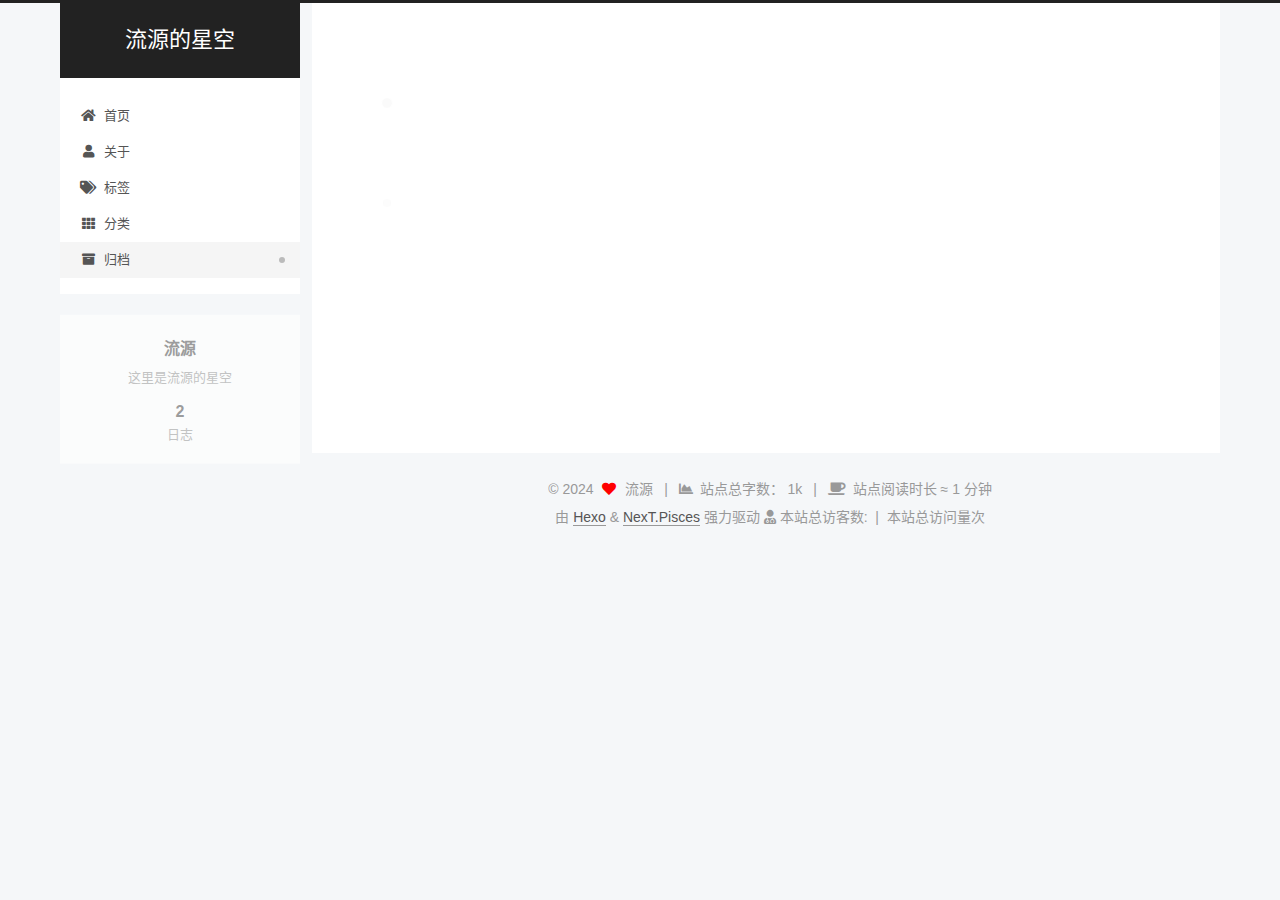
<file: archives/index.html>
<!DOCTYPE html>
<html lang="zh-CN">
<head>
  <meta charset="UTF-8">
<meta name="viewport" content="width=device-width, initial-scale=1, maximum-scale=2">
<meta name="theme-color" content="#222">
<meta name="generator" content="Hexo 7.3.0">
  <link rel="apple-touch-icon" sizes="180x180" href="/images/apple-touch-icon-next.png">
  <link rel="icon" type="image/png" sizes="32x32" href="/images/favicon-32x32-next.png">
  <link rel="icon" type="image/png" sizes="16x16" href="/images/favicon-16x16-next.png">
  <link rel="mask-icon" href="/images/logo.svg" color="#222">

<link rel="stylesheet" href="/css/main.css">


<link rel="stylesheet" href="/lib/font-awesome/css/all.min.css">

<script id="hexo-configurations">
    var NexT = window.NexT || {};
    var CONFIG = {"hostname":"msh00001.github.io","root":"/","scheme":"Pisces","version":"7.8.0","exturl":false,"sidebar":{"position":"left","display":"post","padding":18,"offset":12,"onmobile":false},"copycode":{"enable":false,"show_result":false,"style":null},"back2top":{"enable":true,"sidebar":false,"scrollpercent":false},"bookmark":{"enable":false,"color":"#222","save":"auto"},"fancybox":false,"mediumzoom":false,"lazyload":false,"pangu":false,"comments":{"style":"tabs","active":null,"storage":true,"lazyload":false,"nav":null},"algolia":{"hits":{"per_page":10},"labels":{"input_placeholder":"Search for Posts","hits_empty":"We didn't find any results for the search: ${query}","hits_stats":"${hits} results found in ${time} ms"}},"localsearch":{"enable":false,"trigger":"auto","top_n_per_article":1,"unescape":false,"preload":false},"motion":{"enable":true,"async":false,"transition":{"post_block":"fadeIn","post_header":"slideDownIn","post_body":"slideDownIn","coll_header":"slideLeftIn","sidebar":"slideUpIn"}}};
  </script>

  <meta name="description" content="这里是流源的星空">
<meta property="og:type" content="website">
<meta property="og:title" content="流源的星空">
<meta property="og:url" content="http://msh00001.github.io/archives/index.html">
<meta property="og:site_name" content="流源的星空">
<meta property="og:description" content="这里是流源的星空">
<meta property="og:locale" content="zh_CN">
<meta property="article:author" content="流源">
<meta property="article:tag" content="博客,网站,思考, 分享, 流源">
<meta name="twitter:card" content="summary">

<link rel="canonical" href="http://msh00001.github.io/archives/">


<script id="page-configurations">
  // https://hexo.io/docs/variables.html
  CONFIG.page = {
    sidebar: "",
    isHome : false,
    isPost : false,
    lang   : 'zh-CN'
  };
</script>

  <title>归档 | 流源的星空</title>
  






  <noscript>
  <style>
  .use-motion .brand,
  .use-motion .menu-item,
  .sidebar-inner,
  .use-motion .post-block,
  .use-motion .pagination,
  .use-motion .comments,
  .use-motion .post-header,
  .use-motion .post-body,
  .use-motion .collection-header { opacity: initial; }

  .use-motion .site-title,
  .use-motion .site-subtitle {
    opacity: initial;
    top: initial;
  }

  .use-motion .logo-line-before i { left: initial; }
  .use-motion .logo-line-after i { right: initial; }
  </style>
</noscript>

</head>

<body itemscope itemtype="http://schema.org/WebPage">
  <div class="container use-motion">
    <div class="headband"></div>

    <header class="header" itemscope itemtype="http://schema.org/WPHeader">
      <div class="header-inner"><div class="site-brand-container">
  <div class="site-nav-toggle">
    <div class="toggle" aria-label="切换导航栏">
      <span class="toggle-line toggle-line-first"></span>
      <span class="toggle-line toggle-line-middle"></span>
      <span class="toggle-line toggle-line-last"></span>
    </div>
  </div>

  <div class="site-meta">

    <a href="/" class="brand" rel="start">
      <span class="logo-line-before"><i></i></span>
      <h1 class="site-title">流源的星空</h1>
      <span class="logo-line-after"><i></i></span>
    </a>
  </div>

  <div class="site-nav-right">
    <div class="toggle popup-trigger">
    </div>
  </div>
</div>




<nav class="site-nav">
  <ul id="menu" class="main-menu menu">
        <li class="menu-item menu-item-home">

    <a href="/" rel="section"><i class="fa fa-home fa-fw"></i>首页</a>

  </li>
        <li class="menu-item menu-item-about">

    <a href="/about/" rel="section"><i class="fa fa-user fa-fw"></i>关于</a>

  </li>
        <li class="menu-item menu-item-tags">

    <a href="/tags/" rel="section"><i class="fa fa-tags fa-fw"></i>标签</a>

  </li>
        <li class="menu-item menu-item-categories">

    <a href="/categories/" rel="section"><i class="fa fa-th fa-fw"></i>分类</a>

  </li>
        <li class="menu-item menu-item-archives">

    <a href="/archives/" rel="section"><i class="fa fa-archive fa-fw"></i>归档</a>

  </li>
  </ul>
</nav>




</div>
    </header>

    
  <div class="back-to-top">
    <i class="fa fa-arrow-up"></i>
    <span>0%</span>
  </div>


    <main class="main">
      <div class="main-inner">
        <div class="content-wrap">
          

          <div class="content archive">
            

  
  
  
  <div class="post-block">
    <div class="posts-collapse">
      <div class="collection-title">
        <span class="collection-header">嗯..! 目前共计 2 篇日志。 继续努力。</span>
      </div>

      
    <div class="collection-year">
      <span class="collection-header">2024</span>
    </div>

  <article itemscope itemtype="http://schema.org/Article">
    <header class="post-header">

      <div class="post-meta">
        <time itemprop="dateCreated"
              datetime="2024-09-06T16:31:39+08:00"
              content="2024-09-06">
          09-06
        </time>
      </div>

      <div class="post-title">
          <a class="post-title-link" href="/2024/09/06/hexo%E7%9A%84next%E4%B8%BB%E9%A2%98%E4%B8%AA%E6%80%A7%E5%8C%96%E6%95%99%E7%A8%8B%E6%89%93%E9%80%A0%E7%82%AB%E9%85%B7%E7%BD%91%E7%AB%99/" itemprop="url">
            <span itemprop="name">hexo的next主题个性化教程:打造炫酷网站（未完成--待续）</span>
          </a>
      </div>

    </header>
  </article>

  <article itemscope itemtype="http://schema.org/Article">
    <header class="post-header">

      <div class="post-meta">
        <time itemprop="dateCreated"
              datetime="2024-09-04T15:37:13+08:00"
              content="2024-09-04">
          09-04
        </time>
      </div>

      <div class="post-title">
          <a class="post-title-link" href="/2024/09/04/%E5%AD%A6%E6%97%A0%E6%AD%A2%E5%A2%83/" itemprop="url">
            <span itemprop="name">学无止境</span>
          </a>
      </div>

    </header>
  </article>


    </div>
  </div>
  
  
  

  



          </div>
          

<script>
  window.addEventListener('tabs:register', () => {
    let { activeClass } = CONFIG.comments;
    if (CONFIG.comments.storage) {
      activeClass = localStorage.getItem('comments_active') || activeClass;
    }
    if (activeClass) {
      let activeTab = document.querySelector(`a[href="#comment-${activeClass}"]`);
      if (activeTab) {
        activeTab.click();
      }
    }
  });
  if (CONFIG.comments.storage) {
    window.addEventListener('tabs:click', event => {
      if (!event.target.matches('.tabs-comment .tab-content .tab-pane')) return;
      let commentClass = event.target.classList[1];
      localStorage.setItem('comments_active', commentClass);
    });
  }
</script>

        </div>
          
  
  <div class="toggle sidebar-toggle">
    <span class="toggle-line toggle-line-first"></span>
    <span class="toggle-line toggle-line-middle"></span>
    <span class="toggle-line toggle-line-last"></span>
  </div>

  <aside class="sidebar">
    <div class="sidebar-inner">

      <ul class="sidebar-nav motion-element">
        <li class="sidebar-nav-toc">
          文章目录
        </li>
        <li class="sidebar-nav-overview">
          站点概览
        </li>
      </ul>

      <!--noindex-->
      <div class="post-toc-wrap sidebar-panel">
      </div>
      <!--/noindex-->

      <div class="site-overview-wrap sidebar-panel">
        <div class="site-author motion-element" itemprop="author" itemscope itemtype="http://schema.org/Person">
  <p class="site-author-name" itemprop="name">流源</p>
  <div class="site-description" itemprop="description">这里是流源的星空</div>
</div>
<div class="site-state-wrap motion-element">
  <nav class="site-state">
      <div class="site-state-item site-state-posts">
          <a href="/archives/">
        
          <span class="site-state-item-count">2</span>
          <span class="site-state-item-name">日志</span>
        </a>
      </div>
  </nav>
</div>



      </div>

    </div>
  </aside>
  <div id="sidebar-dimmer"></div>


      </div>
    </main>

    <footer class="footer">
      <div class="footer-inner">
        

        

<div class="copyright">
  
  &copy; 
  <span itemprop="copyrightYear">2024</span>
  <span class="with-love">
    <i class="fa fa-heart"></i>
  </span>
  <span class="author" itemprop="copyrightHolder">流源</span>
    <span class="post-meta-divider">|</span>
    <span class="post-meta-item-icon">
      <i class="fa fa-chart-area"></i>
    </span>
      <span class="post-meta-item-text">站点总字数：</span>
    <span title="站点总字数">1k</span>
    <span class="post-meta-divider">|</span>
    <span class="post-meta-item-icon">
      <i class="fa fa-coffee"></i>
    </span>
      <span class="post-meta-item-text">站点阅读时长 &asymp;</span>
    <span title="站点阅读时长">1 分钟</span>
</div>
  <div class="powered-by">由 <a href="https://hexo.io/" class="theme-link" rel="noopener" target="_blank">Hexo</a> & <a href="https://pisces.theme-next.org/" class="theme-link" rel="noopener" target="_blank">NexT.Pisces</a> 强力驱动
  </div>
<div class="powered-by">
  <i class="fa fa-user-md"></i>
  <span id="busuanzi_container_site_uv">
    本站总访客数:<span id="busuanzi_value_site_uv"></span>&nbsp;&nbsp;| 
  </span>
  <span id="busuanzi_container_site_pv">
      &nbsp;本站总访问量<span id="busuanzi_value_site_pv"></span>次
  </span>
  </div>
  </div>

  <script>
      var now = new Date(); 
      function createtime() { 
          var grt= new Date("03/12/2019 12:00:00");//此处修改你的建站时间或者网站上线时间 
          now.setTime(now.getTime()+250); 
          days = (now - grt ) / 1000 / 60 / 60 / 24; dnum = Math.floor(days); 
          hours = (now - grt ) / 1000 / 60 / 60 - (24 * dnum); hnum = Math.floor(hours); 
          if(String(hnum).length ==1 ){hnum = "0" + hnum;} minutes = (now - grt ) / 1000 /60 - (24 * 60 * dnum) - (60 * hnum); 
          mnum = Math.floor(minutes); if(String(mnum).length ==1 ){mnum = "0" + mnum;} 
          seconds = (now - grt ) / 1000 - (24 * 60 * 60 * dnum) - (60 * 60 * hnum) - (60 * mnum); 
          snum = Math.round(seconds); if(String(snum).length ==1 ){snum = "0" + snum;} 
          document.getElementById("timeDate").innerHTML = "本站已安全运行 "+dnum+" 天 "; 
          document.getElementById("times").innerHTML = hnum + " 小时 " + mnum + " 分 " + snum + " 秒"; 
      } 
  setInterval("createtime()",250);
  </script>

        








      </div>
    </footer>
  </div>

  
  <script src="/lib/anime.min.js"></script>
  <script src="/lib/velocity/velocity.min.js"></script>
  <script src="/lib/velocity/velocity.ui.min.js"></script>

<script src="/js/utils.js"></script>

<script src="/js/motion.js"></script>


<script src="/js/schemes/pisces.js"></script>


<script src="/js/next-boot.js"></script>




  















  

  

</body>
</html>
</file>
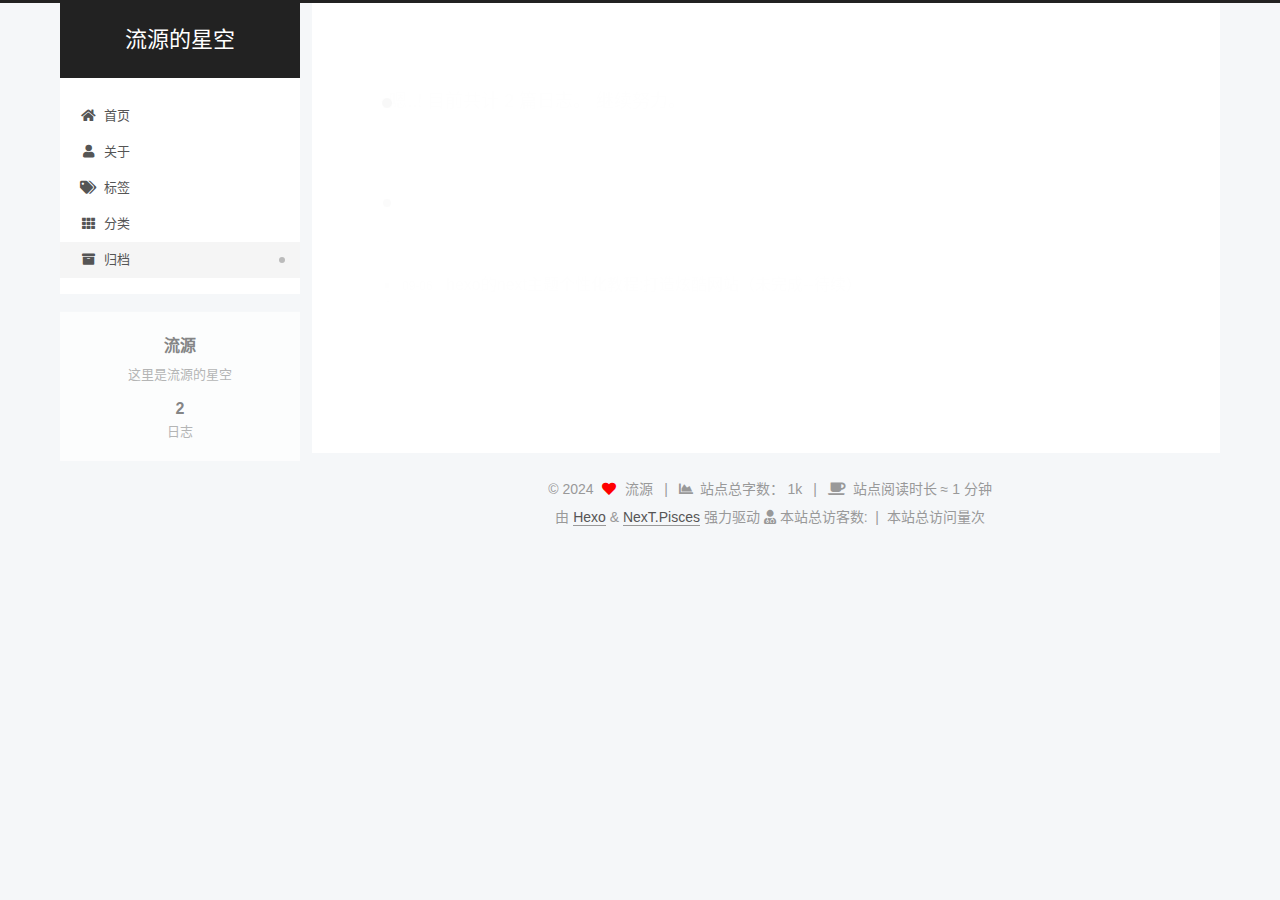
<file: archives/2024/index.html>
<!DOCTYPE html>
<html lang="zh-CN">
<head>
  <meta charset="UTF-8">
<meta name="viewport" content="width=device-width, initial-scale=1, maximum-scale=2">
<meta name="theme-color" content="#222">
<meta name="generator" content="Hexo 7.3.0">
  <link rel="apple-touch-icon" sizes="180x180" href="/images/apple-touch-icon-next.png">
  <link rel="icon" type="image/png" sizes="32x32" href="/images/favicon-32x32-next.png">
  <link rel="icon" type="image/png" sizes="16x16" href="/images/favicon-16x16-next.png">
  <link rel="mask-icon" href="/images/logo.svg" color="#222">

<link rel="stylesheet" href="/css/main.css">


<link rel="stylesheet" href="/lib/font-awesome/css/all.min.css">

<script id="hexo-configurations">
    var NexT = window.NexT || {};
    var CONFIG = {"hostname":"msh00001.github.io","root":"/","scheme":"Pisces","version":"7.8.0","exturl":false,"sidebar":{"position":"left","display":"post","padding":18,"offset":12,"onmobile":false},"copycode":{"enable":false,"show_result":false,"style":null},"back2top":{"enable":true,"sidebar":false,"scrollpercent":false},"bookmark":{"enable":false,"color":"#222","save":"auto"},"fancybox":false,"mediumzoom":false,"lazyload":false,"pangu":false,"comments":{"style":"tabs","active":null,"storage":true,"lazyload":false,"nav":null},"algolia":{"hits":{"per_page":10},"labels":{"input_placeholder":"Search for Posts","hits_empty":"We didn't find any results for the search: ${query}","hits_stats":"${hits} results found in ${time} ms"}},"localsearch":{"enable":false,"trigger":"auto","top_n_per_article":1,"unescape":false,"preload":false},"motion":{"enable":true,"async":false,"transition":{"post_block":"fadeIn","post_header":"slideDownIn","post_body":"slideDownIn","coll_header":"slideLeftIn","sidebar":"slideUpIn"}}};
  </script>

  <meta name="description" content="这里是流源的星空">
<meta property="og:type" content="website">
<meta property="og:title" content="流源的星空">
<meta property="og:url" content="http://msh00001.github.io/archives/2024/index.html">
<meta property="og:site_name" content="流源的星空">
<meta property="og:description" content="这里是流源的星空">
<meta property="og:locale" content="zh_CN">
<meta property="article:author" content="流源">
<meta property="article:tag" content="博客,网站,思考, 分享, 流源">
<meta name="twitter:card" content="summary">

<link rel="canonical" href="http://msh00001.github.io/archives/2024/">


<script id="page-configurations">
  // https://hexo.io/docs/variables.html
  CONFIG.page = {
    sidebar: "",
    isHome : false,
    isPost : false,
    lang   : 'zh-CN'
  };
</script>

  <title>归档 | 流源的星空</title>
  






  <noscript>
  <style>
  .use-motion .brand,
  .use-motion .menu-item,
  .sidebar-inner,
  .use-motion .post-block,
  .use-motion .pagination,
  .use-motion .comments,
  .use-motion .post-header,
  .use-motion .post-body,
  .use-motion .collection-header { opacity: initial; }

  .use-motion .site-title,
  .use-motion .site-subtitle {
    opacity: initial;
    top: initial;
  }

  .use-motion .logo-line-before i { left: initial; }
  .use-motion .logo-line-after i { right: initial; }
  </style>
</noscript>

</head>

<body itemscope itemtype="http://schema.org/WebPage">
  <div class="container use-motion">
    <div class="headband"></div>

    <header class="header" itemscope itemtype="http://schema.org/WPHeader">
      <div class="header-inner"><div class="site-brand-container">
  <div class="site-nav-toggle">
    <div class="toggle" aria-label="切换导航栏">
      <span class="toggle-line toggle-line-first"></span>
      <span class="toggle-line toggle-line-middle"></span>
      <span class="toggle-line toggle-line-last"></span>
    </div>
  </div>

  <div class="site-meta">

    <a href="/" class="brand" rel="start">
      <span class="logo-line-before"><i></i></span>
      <h1 class="site-title">流源的星空</h1>
      <span class="logo-line-after"><i></i></span>
    </a>
  </div>

  <div class="site-nav-right">
    <div class="toggle popup-trigger">
    </div>
  </div>
</div>




<nav class="site-nav">
  <ul id="menu" class="main-menu menu">
        <li class="menu-item menu-item-home">

    <a href="/" rel="section"><i class="fa fa-home fa-fw"></i>首页</a>

  </li>
        <li class="menu-item menu-item-about">

    <a href="/about/" rel="section"><i class="fa fa-user fa-fw"></i>关于</a>

  </li>
        <li class="menu-item menu-item-tags">

    <a href="/tags/" rel="section"><i class="fa fa-tags fa-fw"></i>标签</a>

  </li>
        <li class="menu-item menu-item-categories">

    <a href="/categories/" rel="section"><i class="fa fa-th fa-fw"></i>分类</a>

  </li>
        <li class="menu-item menu-item-archives">

    <a href="/archives/" rel="section"><i class="fa fa-archive fa-fw"></i>归档</a>

  </li>
  </ul>
</nav>




</div>
    </header>

    
  <div class="back-to-top">
    <i class="fa fa-arrow-up"></i>
    <span>0%</span>
  </div>


    <main class="main">
      <div class="main-inner">
        <div class="content-wrap">
          

          <div class="content archive">
            

  
  
  
  <div class="post-block">
    <div class="posts-collapse">
      <div class="collection-title">
        <span class="collection-header">嗯..! 目前共计 2 篇日志。 继续努力。</span>
      </div>

      
    <div class="collection-year">
      <span class="collection-header">2024</span>
    </div>

  <article itemscope itemtype="http://schema.org/Article">
    <header class="post-header">

      <div class="post-meta">
        <time itemprop="dateCreated"
              datetime="2024-09-06T16:31:39+08:00"
              content="2024-09-06">
          09-06
        </time>
      </div>

      <div class="post-title">
          <a class="post-title-link" href="/2024/09/06/hexo%E7%9A%84next%E4%B8%BB%E9%A2%98%E4%B8%AA%E6%80%A7%E5%8C%96%E6%95%99%E7%A8%8B%E6%89%93%E9%80%A0%E7%82%AB%E9%85%B7%E7%BD%91%E7%AB%99/" itemprop="url">
            <span itemprop="name">hexo的next主题个性化教程:打造炫酷网站（未完成--待续）</span>
          </a>
      </div>

    </header>
  </article>

  <article itemscope itemtype="http://schema.org/Article">
    <header class="post-header">

      <div class="post-meta">
        <time itemprop="dateCreated"
              datetime="2024-09-04T15:37:13+08:00"
              content="2024-09-04">
          09-04
        </time>
      </div>

      <div class="post-title">
          <a class="post-title-link" href="/2024/09/04/%E5%AD%A6%E6%97%A0%E6%AD%A2%E5%A2%83/" itemprop="url">
            <span itemprop="name">学无止境</span>
          </a>
      </div>

    </header>
  </article>


    </div>
  </div>
  
  
  

  



          </div>
          

<script>
  window.addEventListener('tabs:register', () => {
    let { activeClass } = CONFIG.comments;
    if (CONFIG.comments.storage) {
      activeClass = localStorage.getItem('comments_active') || activeClass;
    }
    if (activeClass) {
      let activeTab = document.querySelector(`a[href="#comment-${activeClass}"]`);
      if (activeTab) {
        activeTab.click();
      }
    }
  });
  if (CONFIG.comments.storage) {
    window.addEventListener('tabs:click', event => {
      if (!event.target.matches('.tabs-comment .tab-content .tab-pane')) return;
      let commentClass = event.target.classList[1];
      localStorage.setItem('comments_active', commentClass);
    });
  }
</script>

        </div>
          
  
  <div class="toggle sidebar-toggle">
    <span class="toggle-line toggle-line-first"></span>
    <span class="toggle-line toggle-line-middle"></span>
    <span class="toggle-line toggle-line-last"></span>
  </div>

  <aside class="sidebar">
    <div class="sidebar-inner">

      <ul class="sidebar-nav motion-element">
        <li class="sidebar-nav-toc">
          文章目录
        </li>
        <li class="sidebar-nav-overview">
          站点概览
        </li>
      </ul>

      <!--noindex-->
      <div class="post-toc-wrap sidebar-panel">
      </div>
      <!--/noindex-->

      <div class="site-overview-wrap sidebar-panel">
        <div class="site-author motion-element" itemprop="author" itemscope itemtype="http://schema.org/Person">
  <p class="site-author-name" itemprop="name">流源</p>
  <div class="site-description" itemprop="description">这里是流源的星空</div>
</div>
<div class="site-state-wrap motion-element">
  <nav class="site-state">
      <div class="site-state-item site-state-posts">
          <a href="/archives/">
        
          <span class="site-state-item-count">2</span>
          <span class="site-state-item-name">日志</span>
        </a>
      </div>
  </nav>
</div>



      </div>

    </div>
  </aside>
  <div id="sidebar-dimmer"></div>


      </div>
    </main>

    <footer class="footer">
      <div class="footer-inner">
        

        

<div class="copyright">
  
  &copy; 
  <span itemprop="copyrightYear">2024</span>
  <span class="with-love">
    <i class="fa fa-heart"></i>
  </span>
  <span class="author" itemprop="copyrightHolder">流源</span>
    <span class="post-meta-divider">|</span>
    <span class="post-meta-item-icon">
      <i class="fa fa-chart-area"></i>
    </span>
      <span class="post-meta-item-text">站点总字数：</span>
    <span title="站点总字数">1k</span>
    <span class="post-meta-divider">|</span>
    <span class="post-meta-item-icon">
      <i class="fa fa-coffee"></i>
    </span>
      <span class="post-meta-item-text">站点阅读时长 &asymp;</span>
    <span title="站点阅读时长">1 分钟</span>
</div>
  <div class="powered-by">由 <a href="https://hexo.io/" class="theme-link" rel="noopener" target="_blank">Hexo</a> & <a href="https://pisces.theme-next.org/" class="theme-link" rel="noopener" target="_blank">NexT.Pisces</a> 强力驱动
  </div>
<div class="powered-by">
  <i class="fa fa-user-md"></i>
  <span id="busuanzi_container_site_uv">
    本站总访客数:<span id="busuanzi_value_site_uv"></span>&nbsp;&nbsp;| 
  </span>
  <span id="busuanzi_container_site_pv">
      &nbsp;本站总访问量<span id="busuanzi_value_site_pv"></span>次
  </span>
  </div>
  </div>

  <script>
      var now = new Date(); 
      function createtime() { 
          var grt= new Date("03/12/2019 12:00:00");//此处修改你的建站时间或者网站上线时间 
          now.setTime(now.getTime()+250); 
          days = (now - grt ) / 1000 / 60 / 60 / 24; dnum = Math.floor(days); 
          hours = (now - grt ) / 1000 / 60 / 60 - (24 * dnum); hnum = Math.floor(hours); 
          if(String(hnum).length ==1 ){hnum = "0" + hnum;} minutes = (now - grt ) / 1000 /60 - (24 * 60 * dnum) - (60 * hnum); 
          mnum = Math.floor(minutes); if(String(mnum).length ==1 ){mnum = "0" + mnum;} 
          seconds = (now - grt ) / 1000 - (24 * 60 * 60 * dnum) - (60 * 60 * hnum) - (60 * mnum); 
          snum = Math.round(seconds); if(String(snum).length ==1 ){snum = "0" + snum;} 
          document.getElementById("timeDate").innerHTML = "本站已安全运行 "+dnum+" 天 "; 
          document.getElementById("times").innerHTML = hnum + " 小时 " + mnum + " 分 " + snum + " 秒"; 
      } 
  setInterval("createtime()",250);
  </script>

        








      </div>
    </footer>
  </div>

  
  <script src="/lib/anime.min.js"></script>
  <script src="/lib/velocity/velocity.min.js"></script>
  <script src="/lib/velocity/velocity.ui.min.js"></script>

<script src="/js/utils.js"></script>

<script src="/js/motion.js"></script>


<script src="/js/schemes/pisces.js"></script>


<script src="/js/next-boot.js"></script>




  















  

  

</body>
</html>
</file>
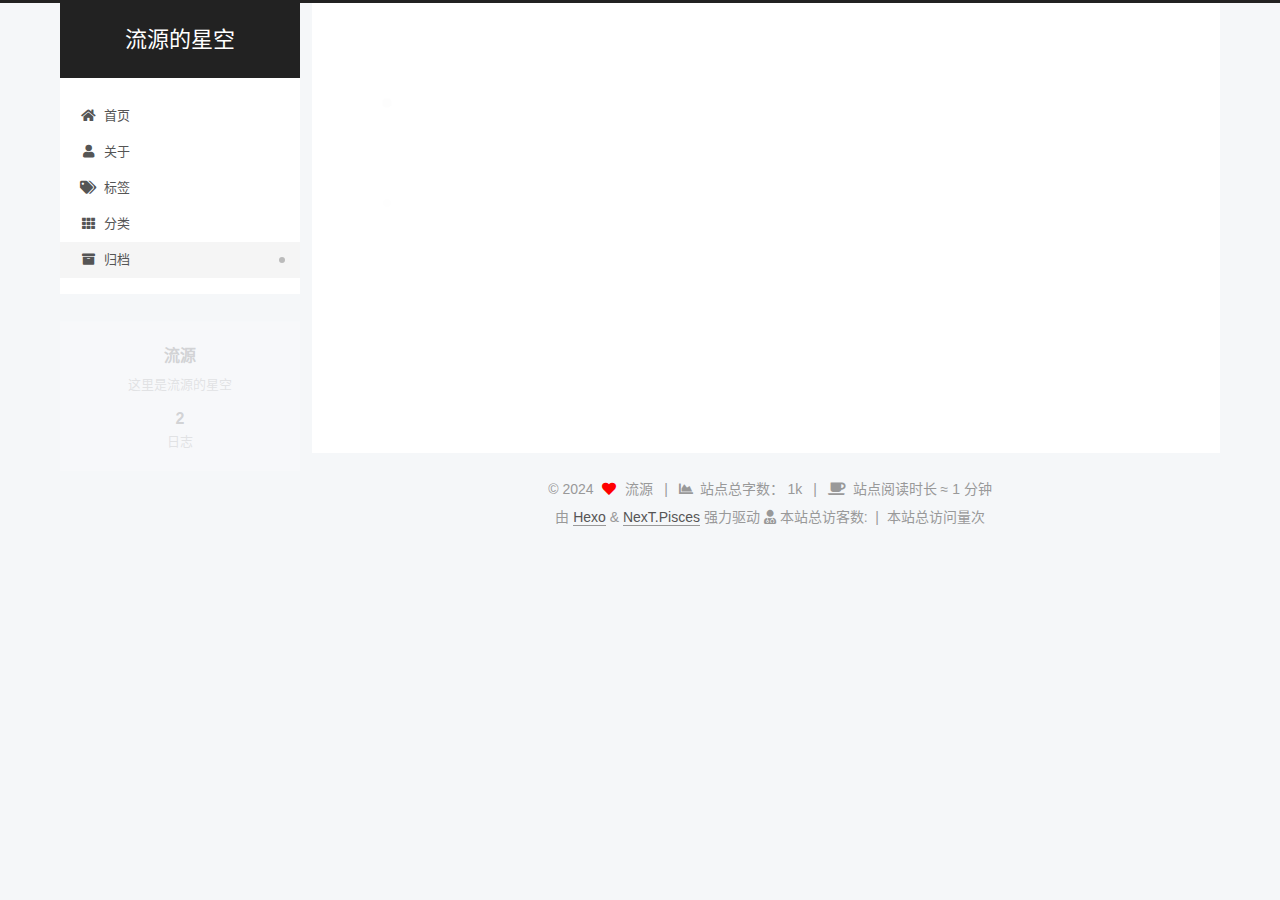
<file: archives/2024/09/index.html>
<!DOCTYPE html>
<html lang="zh-CN">
<head>
  <meta charset="UTF-8">
<meta name="viewport" content="width=device-width, initial-scale=1, maximum-scale=2">
<meta name="theme-color" content="#222">
<meta name="generator" content="Hexo 7.3.0">
  <link rel="apple-touch-icon" sizes="180x180" href="/images/apple-touch-icon-next.png">
  <link rel="icon" type="image/png" sizes="32x32" href="/images/favicon-32x32-next.png">
  <link rel="icon" type="image/png" sizes="16x16" href="/images/favicon-16x16-next.png">
  <link rel="mask-icon" href="/images/logo.svg" color="#222">

<link rel="stylesheet" href="/css/main.css">


<link rel="stylesheet" href="/lib/font-awesome/css/all.min.css">

<script id="hexo-configurations">
    var NexT = window.NexT || {};
    var CONFIG = {"hostname":"msh00001.github.io","root":"/","scheme":"Pisces","version":"7.8.0","exturl":false,"sidebar":{"position":"left","display":"post","padding":18,"offset":12,"onmobile":false},"copycode":{"enable":false,"show_result":false,"style":null},"back2top":{"enable":true,"sidebar":false,"scrollpercent":false},"bookmark":{"enable":false,"color":"#222","save":"auto"},"fancybox":false,"mediumzoom":false,"lazyload":false,"pangu":false,"comments":{"style":"tabs","active":null,"storage":true,"lazyload":false,"nav":null},"algolia":{"hits":{"per_page":10},"labels":{"input_placeholder":"Search for Posts","hits_empty":"We didn't find any results for the search: ${query}","hits_stats":"${hits} results found in ${time} ms"}},"localsearch":{"enable":false,"trigger":"auto","top_n_per_article":1,"unescape":false,"preload":false},"motion":{"enable":true,"async":false,"transition":{"post_block":"fadeIn","post_header":"slideDownIn","post_body":"slideDownIn","coll_header":"slideLeftIn","sidebar":"slideUpIn"}}};
  </script>

  <meta name="description" content="这里是流源的星空">
<meta property="og:type" content="website">
<meta property="og:title" content="流源的星空">
<meta property="og:url" content="http://msh00001.github.io/archives/2024/09/index.html">
<meta property="og:site_name" content="流源的星空">
<meta property="og:description" content="这里是流源的星空">
<meta property="og:locale" content="zh_CN">
<meta property="article:author" content="流源">
<meta property="article:tag" content="博客,网站,思考, 分享, 流源">
<meta name="twitter:card" content="summary">

<link rel="canonical" href="http://msh00001.github.io/archives/2024/09/">


<script id="page-configurations">
  // https://hexo.io/docs/variables.html
  CONFIG.page = {
    sidebar: "",
    isHome : false,
    isPost : false,
    lang   : 'zh-CN'
  };
</script>

  <title>归档 | 流源的星空</title>
  






  <noscript>
  <style>
  .use-motion .brand,
  .use-motion .menu-item,
  .sidebar-inner,
  .use-motion .post-block,
  .use-motion .pagination,
  .use-motion .comments,
  .use-motion .post-header,
  .use-motion .post-body,
  .use-motion .collection-header { opacity: initial; }

  .use-motion .site-title,
  .use-motion .site-subtitle {
    opacity: initial;
    top: initial;
  }

  .use-motion .logo-line-before i { left: initial; }
  .use-motion .logo-line-after i { right: initial; }
  </style>
</noscript>

</head>

<body itemscope itemtype="http://schema.org/WebPage">
  <div class="container use-motion">
    <div class="headband"></div>

    <header class="header" itemscope itemtype="http://schema.org/WPHeader">
      <div class="header-inner"><div class="site-brand-container">
  <div class="site-nav-toggle">
    <div class="toggle" aria-label="切换导航栏">
      <span class="toggle-line toggle-line-first"></span>
      <span class="toggle-line toggle-line-middle"></span>
      <span class="toggle-line toggle-line-last"></span>
    </div>
  </div>

  <div class="site-meta">

    <a href="/" class="brand" rel="start">
      <span class="logo-line-before"><i></i></span>
      <h1 class="site-title">流源的星空</h1>
      <span class="logo-line-after"><i></i></span>
    </a>
  </div>

  <div class="site-nav-right">
    <div class="toggle popup-trigger">
    </div>
  </div>
</div>




<nav class="site-nav">
  <ul id="menu" class="main-menu menu">
        <li class="menu-item menu-item-home">

    <a href="/" rel="section"><i class="fa fa-home fa-fw"></i>首页</a>

  </li>
        <li class="menu-item menu-item-about">

    <a href="/about/" rel="section"><i class="fa fa-user fa-fw"></i>关于</a>

  </li>
        <li class="menu-item menu-item-tags">

    <a href="/tags/" rel="section"><i class="fa fa-tags fa-fw"></i>标签</a>

  </li>
        <li class="menu-item menu-item-categories">

    <a href="/categories/" rel="section"><i class="fa fa-th fa-fw"></i>分类</a>

  </li>
        <li class="menu-item menu-item-archives">

    <a href="/archives/" rel="section"><i class="fa fa-archive fa-fw"></i>归档</a>

  </li>
  </ul>
</nav>




</div>
    </header>

    
  <div class="back-to-top">
    <i class="fa fa-arrow-up"></i>
    <span>0%</span>
  </div>


    <main class="main">
      <div class="main-inner">
        <div class="content-wrap">
          

          <div class="content archive">
            

  
  
  
  <div class="post-block">
    <div class="posts-collapse">
      <div class="collection-title">
        <span class="collection-header">嗯..! 目前共计 2 篇日志。 继续努力。</span>
      </div>

      
    <div class="collection-year">
      <span class="collection-header">2024</span>
    </div>

  <article itemscope itemtype="http://schema.org/Article">
    <header class="post-header">

      <div class="post-meta">
        <time itemprop="dateCreated"
              datetime="2024-09-06T16:31:39+08:00"
              content="2024-09-06">
          09-06
        </time>
      </div>

      <div class="post-title">
          <a class="post-title-link" href="/2024/09/06/hexo%E7%9A%84next%E4%B8%BB%E9%A2%98%E4%B8%AA%E6%80%A7%E5%8C%96%E6%95%99%E7%A8%8B%E6%89%93%E9%80%A0%E7%82%AB%E9%85%B7%E7%BD%91%E7%AB%99/" itemprop="url">
            <span itemprop="name">hexo的next主题个性化教程:打造炫酷网站（未完成--待续）</span>
          </a>
      </div>

    </header>
  </article>

  <article itemscope itemtype="http://schema.org/Article">
    <header class="post-header">

      <div class="post-meta">
        <time itemprop="dateCreated"
              datetime="2024-09-04T15:37:13+08:00"
              content="2024-09-04">
          09-04
        </time>
      </div>

      <div class="post-title">
          <a class="post-title-link" href="/2024/09/04/%E5%AD%A6%E6%97%A0%E6%AD%A2%E5%A2%83/" itemprop="url">
            <span itemprop="name">学无止境</span>
          </a>
      </div>

    </header>
  </article>


    </div>
  </div>
  
  
  

  



          </div>
          

<script>
  window.addEventListener('tabs:register', () => {
    let { activeClass } = CONFIG.comments;
    if (CONFIG.comments.storage) {
      activeClass = localStorage.getItem('comments_active') || activeClass;
    }
    if (activeClass) {
      let activeTab = document.querySelector(`a[href="#comment-${activeClass}"]`);
      if (activeTab) {
        activeTab.click();
      }
    }
  });
  if (CONFIG.comments.storage) {
    window.addEventListener('tabs:click', event => {
      if (!event.target.matches('.tabs-comment .tab-content .tab-pane')) return;
      let commentClass = event.target.classList[1];
      localStorage.setItem('comments_active', commentClass);
    });
  }
</script>

        </div>
          
  
  <div class="toggle sidebar-toggle">
    <span class="toggle-line toggle-line-first"></span>
    <span class="toggle-line toggle-line-middle"></span>
    <span class="toggle-line toggle-line-last"></span>
  </div>

  <aside class="sidebar">
    <div class="sidebar-inner">

      <ul class="sidebar-nav motion-element">
        <li class="sidebar-nav-toc">
          文章目录
        </li>
        <li class="sidebar-nav-overview">
          站点概览
        </li>
      </ul>

      <!--noindex-->
      <div class="post-toc-wrap sidebar-panel">
      </div>
      <!--/noindex-->

      <div class="site-overview-wrap sidebar-panel">
        <div class="site-author motion-element" itemprop="author" itemscope itemtype="http://schema.org/Person">
  <p class="site-author-name" itemprop="name">流源</p>
  <div class="site-description" itemprop="description">这里是流源的星空</div>
</div>
<div class="site-state-wrap motion-element">
  <nav class="site-state">
      <div class="site-state-item site-state-posts">
          <a href="/archives/">
        
          <span class="site-state-item-count">2</span>
          <span class="site-state-item-name">日志</span>
        </a>
      </div>
  </nav>
</div>



      </div>

    </div>
  </aside>
  <div id="sidebar-dimmer"></div>


      </div>
    </main>

    <footer class="footer">
      <div class="footer-inner">
        

        

<div class="copyright">
  
  &copy; 
  <span itemprop="copyrightYear">2024</span>
  <span class="with-love">
    <i class="fa fa-heart"></i>
  </span>
  <span class="author" itemprop="copyrightHolder">流源</span>
    <span class="post-meta-divider">|</span>
    <span class="post-meta-item-icon">
      <i class="fa fa-chart-area"></i>
    </span>
      <span class="post-meta-item-text">站点总字数：</span>
    <span title="站点总字数">1k</span>
    <span class="post-meta-divider">|</span>
    <span class="post-meta-item-icon">
      <i class="fa fa-coffee"></i>
    </span>
      <span class="post-meta-item-text">站点阅读时长 &asymp;</span>
    <span title="站点阅读时长">1 分钟</span>
</div>
  <div class="powered-by">由 <a href="https://hexo.io/" class="theme-link" rel="noopener" target="_blank">Hexo</a> & <a href="https://pisces.theme-next.org/" class="theme-link" rel="noopener" target="_blank">NexT.Pisces</a> 强力驱动
  </div>
<div class="powered-by">
  <i class="fa fa-user-md"></i>
  <span id="busuanzi_container_site_uv">
    本站总访客数:<span id="busuanzi_value_site_uv"></span>&nbsp;&nbsp;| 
  </span>
  <span id="busuanzi_container_site_pv">
      &nbsp;本站总访问量<span id="busuanzi_value_site_pv"></span>次
  </span>
  </div>
  </div>

  <script>
      var now = new Date(); 
      function createtime() { 
          var grt= new Date("03/12/2019 12:00:00");//此处修改你的建站时间或者网站上线时间 
          now.setTime(now.getTime()+250); 
          days = (now - grt ) / 1000 / 60 / 60 / 24; dnum = Math.floor(days); 
          hours = (now - grt ) / 1000 / 60 / 60 - (24 * dnum); hnum = Math.floor(hours); 
          if(String(hnum).length ==1 ){hnum = "0" + hnum;} minutes = (now - grt ) / 1000 /60 - (24 * 60 * dnum) - (60 * hnum); 
          mnum = Math.floor(minutes); if(String(mnum).length ==1 ){mnum = "0" + mnum;} 
          seconds = (now - grt ) / 1000 - (24 * 60 * 60 * dnum) - (60 * 60 * hnum) - (60 * mnum); 
          snum = Math.round(seconds); if(String(snum).length ==1 ){snum = "0" + snum;} 
          document.getElementById("timeDate").innerHTML = "本站已安全运行 "+dnum+" 天 "; 
          document.getElementById("times").innerHTML = hnum + " 小时 " + mnum + " 分 " + snum + " 秒"; 
      } 
  setInterval("createtime()",250);
  </script>

        








      </div>
    </footer>
  </div>

  
  <script src="/lib/anime.min.js"></script>
  <script src="/lib/velocity/velocity.min.js"></script>
  <script src="/lib/velocity/velocity.ui.min.js"></script>

<script src="/js/utils.js"></script>

<script src="/js/motion.js"></script>


<script src="/js/schemes/pisces.js"></script>


<script src="/js/next-boot.js"></script>




  















  

  

</body>
</html>
</file>
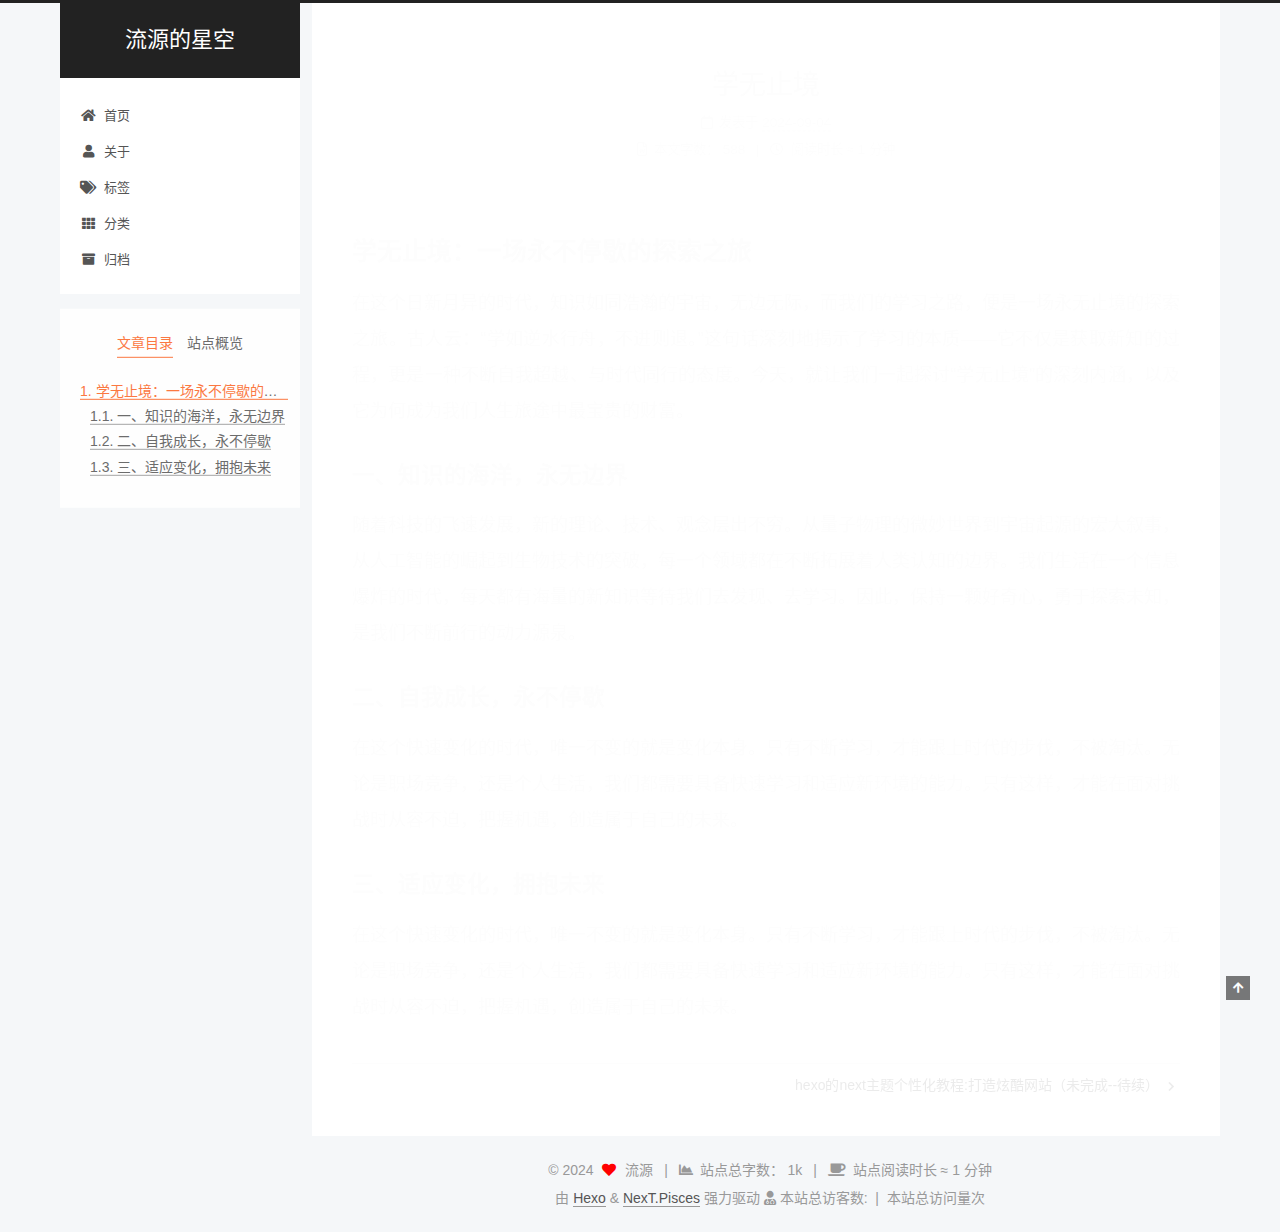
<file: 2024/09/04/学无止境/index.html>
<!DOCTYPE html>
<html lang="zh-CN">
<head>
  <meta charset="UTF-8">
<meta name="viewport" content="width=device-width, initial-scale=1, maximum-scale=2">
<meta name="theme-color" content="#222">
<meta name="generator" content="Hexo 7.3.0">
  <link rel="apple-touch-icon" sizes="180x180" href="/images/apple-touch-icon-next.png">
  <link rel="icon" type="image/png" sizes="32x32" href="/images/favicon-32x32-next.png">
  <link rel="icon" type="image/png" sizes="16x16" href="/images/favicon-16x16-next.png">
  <link rel="mask-icon" href="/images/logo.svg" color="#222">

<link rel="stylesheet" href="/css/main.css">


<link rel="stylesheet" href="/lib/font-awesome/css/all.min.css">

<script id="hexo-configurations">
    var NexT = window.NexT || {};
    var CONFIG = {"hostname":"msh00001.github.io","root":"/","scheme":"Pisces","version":"7.8.0","exturl":false,"sidebar":{"position":"left","display":"post","padding":18,"offset":12,"onmobile":false},"copycode":{"enable":false,"show_result":false,"style":null},"back2top":{"enable":true,"sidebar":false,"scrollpercent":false},"bookmark":{"enable":false,"color":"#222","save":"auto"},"fancybox":false,"mediumzoom":false,"lazyload":false,"pangu":false,"comments":{"style":"tabs","active":null,"storage":true,"lazyload":false,"nav":null},"algolia":{"hits":{"per_page":10},"labels":{"input_placeholder":"Search for Posts","hits_empty":"We didn't find any results for the search: ${query}","hits_stats":"${hits} results found in ${time} ms"}},"localsearch":{"enable":false,"trigger":"auto","top_n_per_article":1,"unescape":false,"preload":false},"motion":{"enable":true,"async":false,"transition":{"post_block":"fadeIn","post_header":"slideDownIn","post_body":"slideDownIn","coll_header":"slideLeftIn","sidebar":"slideUpIn"}}};
  </script>

  <meta name="description" content="学无止境：一场永不停歇的探索之旅在这个日新月异的时代，知识如同浩瀚的宇宙，无边无际，而我们的学习之路，便是一场永无止境的探索之旅。古人云：“学如逆水行舟，不进则退。”这句话深刻地揭示了学习的本质——它不仅是获取新知的过程，更是一种不断自我超越、与时代同行的态度。今天，就让我们一起探讨“学无止境”的深刻内涵，以及它为何成为我们人生旅途中最宝贵的财富。 一、知识的海洋，永无边界随着科技的飞速发展，新的">
<meta property="og:type" content="article">
<meta property="og:title" content="学无止境">
<meta property="og:url" content="http://msh00001.github.io/2024/09/04/%E5%AD%A6%E6%97%A0%E6%AD%A2%E5%A2%83/index.html">
<meta property="og:site_name" content="流源的星空">
<meta property="og:description" content="学无止境：一场永不停歇的探索之旅在这个日新月异的时代，知识如同浩瀚的宇宙，无边无际，而我们的学习之路，便是一场永无止境的探索之旅。古人云：“学如逆水行舟，不进则退。”这句话深刻地揭示了学习的本质——它不仅是获取新知的过程，更是一种不断自我超越、与时代同行的态度。今天，就让我们一起探讨“学无止境”的深刻内涵，以及它为何成为我们人生旅途中最宝贵的财富。 一、知识的海洋，永无边界随着科技的飞速发展，新的">
<meta property="og:locale" content="zh_CN">
<meta property="article:published_time" content="2024-09-04T07:37:13.331Z">
<meta property="article:modified_time" content="2024-09-04T11:30:42.024Z">
<meta property="article:author" content="流源">
<meta property="article:tag" content="博客,网站,思考, 分享, 流源">
<meta name="twitter:card" content="summary">

<link rel="canonical" href="http://msh00001.github.io/2024/09/04/%E5%AD%A6%E6%97%A0%E6%AD%A2%E5%A2%83/">


<script id="page-configurations">
  // https://hexo.io/docs/variables.html
  CONFIG.page = {
    sidebar: "",
    isHome : false,
    isPost : true,
    lang   : 'zh-CN'
  };
</script>

  <title>学无止境 | 流源的星空</title>
  






  <noscript>
  <style>
  .use-motion .brand,
  .use-motion .menu-item,
  .sidebar-inner,
  .use-motion .post-block,
  .use-motion .pagination,
  .use-motion .comments,
  .use-motion .post-header,
  .use-motion .post-body,
  .use-motion .collection-header { opacity: initial; }

  .use-motion .site-title,
  .use-motion .site-subtitle {
    opacity: initial;
    top: initial;
  }

  .use-motion .logo-line-before i { left: initial; }
  .use-motion .logo-line-after i { right: initial; }
  </style>
</noscript>

</head>

<body itemscope itemtype="http://schema.org/WebPage">
  <div class="container use-motion">
    <div class="headband"></div>

    <header class="header" itemscope itemtype="http://schema.org/WPHeader">
      <div class="header-inner"><div class="site-brand-container">
  <div class="site-nav-toggle">
    <div class="toggle" aria-label="切换导航栏">
      <span class="toggle-line toggle-line-first"></span>
      <span class="toggle-line toggle-line-middle"></span>
      <span class="toggle-line toggle-line-last"></span>
    </div>
  </div>

  <div class="site-meta">

    <a href="/" class="brand" rel="start">
      <span class="logo-line-before"><i></i></span>
      <h1 class="site-title">流源的星空</h1>
      <span class="logo-line-after"><i></i></span>
    </a>
  </div>

  <div class="site-nav-right">
    <div class="toggle popup-trigger">
    </div>
  </div>
</div>




<nav class="site-nav">
  <ul id="menu" class="main-menu menu">
        <li class="menu-item menu-item-home">

    <a href="/" rel="section"><i class="fa fa-home fa-fw"></i>首页</a>

  </li>
        <li class="menu-item menu-item-about">

    <a href="/about/" rel="section"><i class="fa fa-user fa-fw"></i>关于</a>

  </li>
        <li class="menu-item menu-item-tags">

    <a href="/tags/" rel="section"><i class="fa fa-tags fa-fw"></i>标签</a>

  </li>
        <li class="menu-item menu-item-categories">

    <a href="/categories/" rel="section"><i class="fa fa-th fa-fw"></i>分类</a>

  </li>
        <li class="menu-item menu-item-archives">

    <a href="/archives/" rel="section"><i class="fa fa-archive fa-fw"></i>归档</a>

  </li>
  </ul>
</nav>




</div>
    </header>

    
  <div class="back-to-top">
    <i class="fa fa-arrow-up"></i>
    <span>0%</span>
  </div>


    <main class="main">
      <div class="main-inner">
        <div class="content-wrap">
          

          <div class="content post posts-expand">
            

    
  
  
  <article itemscope itemtype="http://schema.org/Article" class="post-block" lang="zh-CN">
    <link itemprop="mainEntityOfPage" href="http://msh00001.github.io/2024/09/04/%E5%AD%A6%E6%97%A0%E6%AD%A2%E5%A2%83/">

    <span hidden itemprop="author" itemscope itemtype="http://schema.org/Person">
      <meta itemprop="image" content="/images/avatar.gif">
      <meta itemprop="name" content="流源">
      <meta itemprop="description" content="这里是流源的星空">
    </span>

    <span hidden itemprop="publisher" itemscope itemtype="http://schema.org/Organization">
      <meta itemprop="name" content="流源的星空">
    </span>
      <header class="post-header">
        <h1 class="post-title" itemprop="name headline">
          学无止境
        </h1>

        <div class="post-meta">
            <span class="post-meta-item">
              <span class="post-meta-item-icon">
                <i class="far fa-calendar"></i>
              </span>
              <span class="post-meta-item-text">发表于</span>
              

              <time title="创建时间：2024-09-04 15:37:13 / 修改时间：19:30:42" itemprop="dateCreated datePublished" datetime="2024-09-04T15:37:13+08:00">2024-09-04</time>
            </span>

          <br>
            <span class="post-meta-item" title="本文字数">
              <span class="post-meta-item-icon">
                <i class="far fa-file-word"></i>
              </span>
                <span class="post-meta-item-text">本文字数：</span>
              <span>588</span>
            </span>
            <span class="post-meta-item" title="阅读时长">
              <span class="post-meta-item-icon">
                <i class="far fa-clock"></i>
              </span>
                <span class="post-meta-item-text">阅读时长 &asymp;</span>
              <span>1 分钟</span>
            </span>

        </div>
      </header>

    
    
    
    <div class="post-body" itemprop="articleBody">

      
        <h2 id="学无止境：一场永不停歇的探索之旅"><a href="#学无止境：一场永不停歇的探索之旅" class="headerlink" title="学无止境：一场永不停歇的探索之旅"></a>学无止境：一场永不停歇的探索之旅</h2><p>在这个日新月异的时代，知识如同浩瀚的宇宙，无边无际，而我们的学习之路，便是一场永无止境的探索之旅。古人云：“学如逆水行舟，不进则退。”这句话深刻地揭示了学习的本质——它不仅是获取新知的过程，更是一种不断自我超越、与时代同行的态度。今天，就让我们一起探讨“学无止境”的深刻内涵，以及它为何成为我们人生旅途中最宝贵的财富。</p>
<h3 id="一、知识的海洋，永无边界"><a href="#一、知识的海洋，永无边界" class="headerlink" title="一、知识的海洋，永无边界"></a>一、知识的海洋，永无边界</h3><p>随着科技的飞速发展，新的理论、技术、观念层出不穷。从量子物理的微妙世界到宇宙起源的宏大叙事，从人工智能的崛起到生物技术的突破，每一个领域都在不断拓展着人类认知的边界。我们生活在一个信息爆炸的时代，每天都有海量的新知识等待我们去发现、去学习。因此，保持一颗好奇心，勇于探索未知，是我们不断前行的动力源泉。</p>
<h3 id="二、自我成长，永不停歇"><a href="#二、自我成长，永不停歇" class="headerlink" title="二、自我成长，永不停歇"></a>二、自我成长，永不停歇</h3><p>在这个快速变化的时代，唯一不变的就是变化本身。只有不断学习，才能跟上时代的步伐，不被淘汰。无论是职场竞争，还是个人生活，我们都需要具备快速学习和适应新环境的能力。只有这样，才能在面对挑战时从容不迫，把握机遇，创造属于自己的未来。</p>
<h3 id="三、适应变化，拥抱未来"><a href="#三、适应变化，拥抱未来" class="headerlink" title="三、适应变化，拥抱未来"></a>三、适应变化，拥抱未来</h3><p>在这个快速变化的时代，唯一不变的就是变化本身。只有不断学习，才能跟上时代的步伐，不被淘汰。无论是职场竞争，还是个人生活，我们都需要具备快速学习和适应新环境的能力。只有这样，才能在面对挑战时从容不迫，把握机遇，创造属于自己的未来。</p>

    </div>

    
    
    

      <footer class="post-footer">

        


        
    <div class="post-nav">
      <div class="post-nav-item"></div>
      <div class="post-nav-item">
    <a href="/2024/09/06/hexo%E7%9A%84next%E4%B8%BB%E9%A2%98%E4%B8%AA%E6%80%A7%E5%8C%96%E6%95%99%E7%A8%8B%E6%89%93%E9%80%A0%E7%82%AB%E9%85%B7%E7%BD%91%E7%AB%99/" rel="next" title="hexo的next主题个性化教程:打造炫酷网站（未完成--待续）">
      hexo的next主题个性化教程:打造炫酷网站（未完成--待续） <i class="fa fa-chevron-right"></i>
    </a></div>
    </div>
      </footer>
    
  </article>
  
  
  



          </div>
          

<script>
  window.addEventListener('tabs:register', () => {
    let { activeClass } = CONFIG.comments;
    if (CONFIG.comments.storage) {
      activeClass = localStorage.getItem('comments_active') || activeClass;
    }
    if (activeClass) {
      let activeTab = document.querySelector(`a[href="#comment-${activeClass}"]`);
      if (activeTab) {
        activeTab.click();
      }
    }
  });
  if (CONFIG.comments.storage) {
    window.addEventListener('tabs:click', event => {
      if (!event.target.matches('.tabs-comment .tab-content .tab-pane')) return;
      let commentClass = event.target.classList[1];
      localStorage.setItem('comments_active', commentClass);
    });
  }
</script>

        </div>
          
  
  <div class="toggle sidebar-toggle">
    <span class="toggle-line toggle-line-first"></span>
    <span class="toggle-line toggle-line-middle"></span>
    <span class="toggle-line toggle-line-last"></span>
  </div>

  <aside class="sidebar">
    <div class="sidebar-inner">

      <ul class="sidebar-nav motion-element">
        <li class="sidebar-nav-toc">
          文章目录
        </li>
        <li class="sidebar-nav-overview">
          站点概览
        </li>
      </ul>

      <!--noindex-->
      <div class="post-toc-wrap sidebar-panel">
          <div class="post-toc motion-element"><ol class="nav"><li class="nav-item nav-level-2"><a class="nav-link" href="#%E5%AD%A6%E6%97%A0%E6%AD%A2%E5%A2%83%EF%BC%9A%E4%B8%80%E5%9C%BA%E6%B0%B8%E4%B8%8D%E5%81%9C%E6%AD%87%E7%9A%84%E6%8E%A2%E7%B4%A2%E4%B9%8B%E6%97%85"><span class="nav-number">1.</span> <span class="nav-text">学无止境：一场永不停歇的探索之旅</span></a><ol class="nav-child"><li class="nav-item nav-level-3"><a class="nav-link" href="#%E4%B8%80%E3%80%81%E7%9F%A5%E8%AF%86%E7%9A%84%E6%B5%B7%E6%B4%8B%EF%BC%8C%E6%B0%B8%E6%97%A0%E8%BE%B9%E7%95%8C"><span class="nav-number">1.1.</span> <span class="nav-text">一、知识的海洋，永无边界</span></a></li><li class="nav-item nav-level-3"><a class="nav-link" href="#%E4%BA%8C%E3%80%81%E8%87%AA%E6%88%91%E6%88%90%E9%95%BF%EF%BC%8C%E6%B0%B8%E4%B8%8D%E5%81%9C%E6%AD%87"><span class="nav-number">1.2.</span> <span class="nav-text">二、自我成长，永不停歇</span></a></li><li class="nav-item nav-level-3"><a class="nav-link" href="#%E4%B8%89%E3%80%81%E9%80%82%E5%BA%94%E5%8F%98%E5%8C%96%EF%BC%8C%E6%8B%A5%E6%8A%B1%E6%9C%AA%E6%9D%A5"><span class="nav-number">1.3.</span> <span class="nav-text">三、适应变化，拥抱未来</span></a></li></ol></li></ol></div>
      </div>
      <!--/noindex-->

      <div class="site-overview-wrap sidebar-panel">
        <div class="site-author motion-element" itemprop="author" itemscope itemtype="http://schema.org/Person">
  <p class="site-author-name" itemprop="name">流源</p>
  <div class="site-description" itemprop="description">这里是流源的星空</div>
</div>
<div class="site-state-wrap motion-element">
  <nav class="site-state">
      <div class="site-state-item site-state-posts">
          <a href="/archives/">
        
          <span class="site-state-item-count">2</span>
          <span class="site-state-item-name">日志</span>
        </a>
      </div>
  </nav>
</div>



      </div>

    </div>
  </aside>
  <div id="sidebar-dimmer"></div>


      </div>
    </main>

    <footer class="footer">
      <div class="footer-inner">
        

        

<div class="copyright">
  
  &copy; 
  <span itemprop="copyrightYear">2024</span>
  <span class="with-love">
    <i class="fa fa-heart"></i>
  </span>
  <span class="author" itemprop="copyrightHolder">流源</span>
    <span class="post-meta-divider">|</span>
    <span class="post-meta-item-icon">
      <i class="fa fa-chart-area"></i>
    </span>
      <span class="post-meta-item-text">站点总字数：</span>
    <span title="站点总字数">1k</span>
    <span class="post-meta-divider">|</span>
    <span class="post-meta-item-icon">
      <i class="fa fa-coffee"></i>
    </span>
      <span class="post-meta-item-text">站点阅读时长 &asymp;</span>
    <span title="站点阅读时长">1 分钟</span>
</div>
  <div class="powered-by">由 <a href="https://hexo.io/" class="theme-link" rel="noopener" target="_blank">Hexo</a> & <a href="https://pisces.theme-next.org/" class="theme-link" rel="noopener" target="_blank">NexT.Pisces</a> 强力驱动
  </div>
<div class="powered-by">
  <i class="fa fa-user-md"></i>
  <span id="busuanzi_container_site_uv">
    本站总访客数:<span id="busuanzi_value_site_uv"></span>&nbsp;&nbsp;| 
  </span>
  <span id="busuanzi_container_site_pv">
      &nbsp;本站总访问量<span id="busuanzi_value_site_pv"></span>次
  </span>
  </div>
  </div>

  <script>
      var now = new Date(); 
      function createtime() { 
          var grt= new Date("03/12/2019 12:00:00");//此处修改你的建站时间或者网站上线时间 
          now.setTime(now.getTime()+250); 
          days = (now - grt ) / 1000 / 60 / 60 / 24; dnum = Math.floor(days); 
          hours = (now - grt ) / 1000 / 60 / 60 - (24 * dnum); hnum = Math.floor(hours); 
          if(String(hnum).length ==1 ){hnum = "0" + hnum;} minutes = (now - grt ) / 1000 /60 - (24 * 60 * dnum) - (60 * hnum); 
          mnum = Math.floor(minutes); if(String(mnum).length ==1 ){mnum = "0" + mnum;} 
          seconds = (now - grt ) / 1000 - (24 * 60 * 60 * dnum) - (60 * 60 * hnum) - (60 * mnum); 
          snum = Math.round(seconds); if(String(snum).length ==1 ){snum = "0" + snum;} 
          document.getElementById("timeDate").innerHTML = "本站已安全运行 "+dnum+" 天 "; 
          document.getElementById("times").innerHTML = hnum + " 小时 " + mnum + " 分 " + snum + " 秒"; 
      } 
  setInterval("createtime()",250);
  </script>

        








      </div>
    </footer>
  </div>

  
  <script src="/lib/anime.min.js"></script>
  <script src="/lib/velocity/velocity.min.js"></script>
  <script src="/lib/velocity/velocity.ui.min.js"></script>

<script src="/js/utils.js"></script>

<script src="/js/motion.js"></script>


<script src="/js/schemes/pisces.js"></script>


<script src="/js/next-boot.js"></script>




  















  

  

</body>
</html>
</file>
<file: css/main.css>
:root {
  --body-bg-color: #f5f7f9;
  --content-bg-color: #fff;
  --card-bg-color: #f5f5f5;
  --text-color: #555;
  --blockquote-color: #666;
  --link-color: #555;
  --link-hover-color: #222;
  --brand-color: #fff;
  --brand-hover-color: #fff;
  --table-row-odd-bg-color: #f9f9f9;
  --table-row-hover-bg-color: #f5f5f5;
  --menu-item-bg-color: #f5f5f5;
  --btn-default-bg: #fff;
  --btn-default-color: #555;
  --btn-default-border-color: #555;
  --btn-default-hover-bg: #222;
  --btn-default-hover-color: #fff;
  --btn-default-hover-border-color: #222;
}
html {
  line-height: 1.15; /* 1 */
  -webkit-text-size-adjust: 100%; /* 2 */
}
body {
  margin: 0;
}
main {
  display: block;
}
h1 {
  font-size: 2em;
  margin: 0.67em 0;
}
hr {
  box-sizing: content-box; /* 1 */
  height: 0; /* 1 */
  overflow: visible; /* 2 */
}
pre {
  font-family: monospace, monospace; /* 1 */
  font-size: 1em; /* 2 */
}
a {
  background: transparent;
}
abbr[title] {
  border-bottom: none; /* 1 */
  text-decoration: underline; /* 2 */
  text-decoration: underline dotted; /* 2 */
}
b,
strong {
  font-weight: bolder;
}
code,
kbd,
samp {
  font-family: monospace, monospace; /* 1 */
  font-size: 1em; /* 2 */
}
small {
  font-size: 80%;
}
sub,
sup {
  font-size: 75%;
  line-height: 0;
  position: relative;
  vertical-align: baseline;
}
sub {
  bottom: -0.25em;
}
sup {
  top: -0.5em;
}
img {
  border-style: none;
}
button,
input,
optgroup,
select,
textarea {
  font-family: inherit; /* 1 */
  font-size: 100%; /* 1 */
  line-height: 1.15; /* 1 */
  margin: 0; /* 2 */
}
button,
input {
/* 1 */
  overflow: visible;
}
button,
select {
/* 1 */
  text-transform: none;
}
button,
[type='button'],
[type='reset'],
[type='submit'] {
  -webkit-appearance: button;
}
button::-moz-focus-inner,
[type='button']::-moz-focus-inner,
[type='reset']::-moz-focus-inner,
[type='submit']::-moz-focus-inner {
  border-style: none;
  padding: 0;
}
button:-moz-focusring,
[type='button']:-moz-focusring,
[type='reset']:-moz-focusring,
[type='submit']:-moz-focusring {
  outline: 1px dotted ButtonText;
}
fieldset {
  padding: 0.35em 0.75em 0.625em;
}
legend {
  box-sizing: border-box; /* 1 */
  color: inherit; /* 2 */
  display: table; /* 1 */
  max-width: 100%; /* 1 */
  padding: 0; /* 3 */
  white-space: normal; /* 1 */
}
progress {
  vertical-align: baseline;
}
textarea {
  overflow: auto;
}
[type='checkbox'],
[type='radio'] {
  box-sizing: border-box; /* 1 */
  padding: 0; /* 2 */
}
[type='number']::-webkit-inner-spin-button,
[type='number']::-webkit-outer-spin-button {
  height: auto;
}
[type='search'] {
  outline-offset: -2px; /* 2 */
  -webkit-appearance: textfield; /* 1 */
}
[type='search']::-webkit-search-decoration {
  -webkit-appearance: none;
}
::-webkit-file-upload-button {
  font: inherit; /* 2 */
  -webkit-appearance: button; /* 1 */
}
details {
  display: block;
}
summary {
  display: list-item;
}
template {
  display: none;
}
[hidden] {
  display: none;
}
::selection {
  background: #262a30;
  color: #eee;
}
html,
body {
  height: 100%;
}
body {
  background: var(--body-bg-color);
  color: var(--text-color);
  font-family: 'Lato', "PingFang SC", "Microsoft YaHei", sans-serif;
  font-size: 1em;
  line-height: 2;
}
@media (max-width: 991px) {
  body {
    padding-left: 0 !important;
    padding-right: 0 !important;
  }
}
h1,
h2,
h3,
h4,
h5,
h6 {
  font-family: 'Lato', "PingFang SC", "Microsoft YaHei", sans-serif;
  font-weight: bold;
  line-height: 1.5;
  margin: 20px 0 15px;
}
h1 {
  font-size: 1.5em;
}
h2 {
  font-size: 1.375em;
}
h3 {
  font-size: 1.25em;
}
h4 {
  font-size: 1.125em;
}
h5 {
  font-size: 1em;
}
h6 {
  font-size: 0.875em;
}
p {
  margin: 0 0 20px 0;
}
a,
span.exturl {
  border-bottom: 1px solid #999;
  color: var(--link-color);
  outline: 0;
  text-decoration: none;
  overflow-wrap: break-word;
  word-wrap: break-word;
  cursor: pointer;
}
a:hover,
span.exturl:hover {
  border-bottom-color: var(--link-hover-color);
  color: var(--link-hover-color);
}
iframe,
img,
video {
  display: block;
  margin-left: auto;
  margin-right: auto;
  max-width: 100%;
}
hr {
  background-image: repeating-linear-gradient(-45deg, #ddd, #ddd 4px, transparent 4px, transparent 8px);
  border: 0;
  height: 3px;
  margin: 40px 0;
}
blockquote {
  border-left: 4px solid #ddd;
  color: var(--blockquote-color);
  margin: 0;
  padding: 0 15px;
}
blockquote cite::before {
  content: '-';
  padding: 0 5px;
}
dt {
  font-weight: bold;
}
dd {
  margin: 0;
  padding: 0;
}
kbd {
  background-color: #f5f5f5;
  background-image: linear-gradient(#eee, #fff, #eee);
  border: 1px solid #ccc;
  border-radius: 0.2em;
  box-shadow: 0.1em 0.1em 0.2em rgba(0,0,0,0.1);
  color: #555;
  font-family: inherit;
  padding: 0.1em 0.3em;
  white-space: nowrap;
}
.table-container {
  overflow: auto;
}
table {
  border-collapse: collapse;
  border-spacing: 0;
  font-size: 0.875em;
  margin: 0 0 20px 0;
  width: 100%;
}
tbody tr:nth-of-type(odd) {
  background: var(--table-row-odd-bg-color);
}
tbody tr:hover {
  background: var(--table-row-hover-bg-color);
}
caption,
th,
td {
  font-weight: normal;
  padding: 8px;
  vertical-align: middle;
}
th,
td {
  border: 1px solid #ddd;
  border-bottom: 3px solid #ddd;
}
th {
  font-weight: 700;
  padding-bottom: 10px;
}
td {
  border-bottom-width: 1px;
}
.btn {
  background: var(--btn-default-bg);
  border: 2px solid var(--btn-default-border-color);
  border-radius: 2px;
  color: var(--btn-default-color);
  display: inline-block;
  font-size: 0.875em;
  line-height: 2;
  padding: 0 20px;
  text-decoration: none;
  transition-property: background-color;
  transition-delay: 0s;
  transition-duration: 0.2s;
  transition-timing-function: ease-in-out;
}
.btn:hover {
  background: var(--btn-default-hover-bg);
  border-color: var(--btn-default-hover-border-color);
  color: var(--btn-default-hover-color);
}
.btn + .btn {
  margin: 0 0 8px 8px;
}
.btn .fa-fw {
  text-align: left;
  width: 1.285714285714286em;
}
.toggle {
  line-height: 0;
}
.toggle .toggle-line {
  background: #fff;
  display: inline-block;
  height: 2px;
  left: 0;
  position: relative;
  top: 0;
  transition: all 0.4s;
  vertical-align: top;
  width: 100%;
}
.toggle .toggle-line:not(:first-child) {
  margin-top: 3px;
}
.toggle.toggle-arrow .toggle-line-first {
  left: 50%;
  top: 2px;
  transform: rotate(45deg);
  width: 50%;
}
.toggle.toggle-arrow .toggle-line-middle {
  left: 2px;
  width: 90%;
}
.toggle.toggle-arrow .toggle-line-last {
  left: 50%;
  top: -2px;
  transform: rotate(-45deg);
  width: 50%;
}
.toggle.toggle-close .toggle-line-first {
  transform: rotate(-45deg);
  top: 5px;
}
.toggle.toggle-close .toggle-line-middle {
  opacity: 0;
}
.toggle.toggle-close .toggle-line-last {
  transform: rotate(45deg);
  top: -5px;
}
.highlight,
pre {
  background: #f7f7f7;
  color: #4d4d4c;
  line-height: 1.6;
  margin: 0 auto 20px;
}
pre,
code {
  font-family: consolas, Menlo, monospace, "PingFang SC", "Microsoft YaHei";
}
code {
  background: #eee;
  border-radius: 3px;
  color: #555;
  padding: 2px 4px;
  overflow-wrap: break-word;
  word-wrap: break-word;
}
.highlight *::selection {
  background: #d6d6d6;
}
.highlight pre {
  border: 0;
  margin: 0;
  padding: 10px 0;
}
.highlight table {
  border: 0;
  margin: 0;
  width: auto;
}
.highlight td {
  border: 0;
  padding: 0;
}
.highlight figcaption {
  background: #eff2f3;
  color: #4d4d4c;
  display: flex;
  font-size: 0.875em;
  justify-content: space-between;
  line-height: 1.2;
  padding: 0.5em;
}
.highlight figcaption a {
  color: #4d4d4c;
}
.highlight figcaption a:hover {
  border-bottom-color: #4d4d4c;
}
.highlight .gutter {
  -moz-user-select: none;
  -ms-user-select: none;
  -webkit-user-select: none;
  user-select: none;
}
.highlight .gutter pre {
  background: #eff2f3;
  color: #869194;
  padding-left: 10px;
  padding-right: 10px;
  text-align: right;
}
.highlight .code pre {
  background: #f7f7f7;
  padding-left: 10px;
  width: 100%;
}
.gist table {
  width: auto;
}
.gist table td {
  border: 0;
}
pre {
  overflow: auto;
  padding: 10px;
}
pre code {
  background: none;
  color: #4d4d4c;
  font-size: 0.875em;
  padding: 0;
  text-shadow: none;
}
pre .deletion {
  background: #fdd;
}
pre .addition {
  background: #dfd;
}
pre .meta {
  color: #eab700;
  -moz-user-select: none;
  -ms-user-select: none;
  -webkit-user-select: none;
  user-select: none;
}
pre .comment {
  color: #8e908c;
}
pre .variable,
pre .attribute,
pre .tag,
pre .name,
pre .regexp,
pre .ruby .constant,
pre .xml .tag .title,
pre .xml .pi,
pre .xml .doctype,
pre .html .doctype,
pre .css .id,
pre .css .class,
pre .css .pseudo {
  color: #c82829;
}
pre .number,
pre .preprocessor,
pre .built_in,
pre .builtin-name,
pre .literal,
pre .params,
pre .constant,
pre .command {
  color: #f5871f;
}
pre .ruby .class .title,
pre .css .rules .attribute,
pre .string,
pre .symbol,
pre .value,
pre .inheritance,
pre .header,
pre .ruby .symbol,
pre .xml .cdata,
pre .special,
pre .formula {
  color: #718c00;
}
pre .title,
pre .css .hexcolor {
  color: #3e999f;
}
pre .function,
pre .python .decorator,
pre .python .title,
pre .ruby .function .title,
pre .ruby .title .keyword,
pre .perl .sub,
pre .javascript .title,
pre .coffeescript .title {
  color: #4271ae;
}
pre .keyword,
pre .javascript .function {
  color: #8959a8;
}
.blockquote-center {
  border-left: none;
  margin: 40px 0;
  padding: 0;
  position: relative;
  text-align: center;
}
.blockquote-center .fa {
  display: block;
  opacity: 0.6;
  position: absolute;
  width: 100%;
}
.blockquote-center .fa-quote-left {
  border-top: 1px solid #ccc;
  text-align: left;
  top: -20px;
}
.blockquote-center .fa-quote-right {
  border-bottom: 1px solid #ccc;
  text-align: right;
  bottom: -20px;
}
.blockquote-center p,
.blockquote-center div {
  text-align: center;
}
.post-body .group-picture img {
  margin: 0 auto;
  padding: 0 3px;
}
.group-picture-row {
  margin-bottom: 6px;
  overflow: hidden;
}
.group-picture-column {
  float: left;
  margin-bottom: 10px;
}
.post-body .label {
  color: #555;
  display: inline;
  padding: 0 2px;
}
.post-body .label.default {
  background: #f0f0f0;
}
.post-body .label.primary {
  background: #efe6f7;
}
.post-body .label.info {
  background: #e5f2f8;
}
.post-body .label.success {
  background: #e7f4e9;
}
.post-body .label.warning {
  background: #fcf6e1;
}
.post-body .label.danger {
  background: #fae8eb;
}
.post-body .tabs {
  margin-bottom: 20px;
}
.post-body .tabs,
.tabs-comment {
  display: block;
  padding-top: 10px;
  position: relative;
}
.post-body .tabs ul.nav-tabs,
.tabs-comment ul.nav-tabs {
  display: flex;
  flex-wrap: wrap;
  margin: 0;
  margin-bottom: -1px;
  padding: 0;
}
@media (max-width: 413px) {
  .post-body .tabs ul.nav-tabs,
  .tabs-comment ul.nav-tabs {
    display: block;
    margin-bottom: 5px;
  }
}
.post-body .tabs ul.nav-tabs li.tab,
.tabs-comment ul.nav-tabs li.tab {
  border-bottom: 1px solid #ddd;
  border-left: 1px solid transparent;
  border-right: 1px solid transparent;
  border-top: 3px solid transparent;
  flex-grow: 1;
  list-style-type: none;
  border-radius: 0 0 0 0;
}
@media (max-width: 413px) {
  .post-body .tabs ul.nav-tabs li.tab,
  .tabs-comment ul.nav-tabs li.tab {
    border-bottom: 1px solid transparent;
    border-left: 3px solid transparent;
    border-right: 1px solid transparent;
    border-top: 1px solid transparent;
  }
}
@media (max-width: 413px) {
  .post-body .tabs ul.nav-tabs li.tab,
  .tabs-comment ul.nav-tabs li.tab {
    border-radius: 0;
  }
}
.post-body .tabs ul.nav-tabs li.tab a,
.tabs-comment ul.nav-tabs li.tab a {
  border-bottom: initial;
  display: block;
  line-height: 1.8;
  outline: 0;
  padding: 0.25em 0.75em;
  text-align: center;
  transition-delay: 0s;
  transition-duration: 0.2s;
  transition-timing-function: ease-out;
}
.post-body .tabs ul.nav-tabs li.tab a i,
.tabs-comment ul.nav-tabs li.tab a i {
  width: 1.285714285714286em;
}
.post-body .tabs ul.nav-tabs li.tab.active,
.tabs-comment ul.nav-tabs li.tab.active {
  border-bottom: 1px solid transparent;
  border-left: 1px solid #ddd;
  border-right: 1px solid #ddd;
  border-top: 3px solid #fc6423;
}
@media (max-width: 413px) {
  .post-body .tabs ul.nav-tabs li.tab.active,
  .tabs-comment ul.nav-tabs li.tab.active {
    border-bottom: 1px solid #ddd;
    border-left: 3px solid #fc6423;
    border-right: 1px solid #ddd;
    border-top: 1px solid #ddd;
  }
}
.post-body .tabs ul.nav-tabs li.tab.active a,
.tabs-comment ul.nav-tabs li.tab.active a {
  color: var(--link-color);
  cursor: default;
}
.post-body .tabs .tab-content .tab-pane,
.tabs-comment .tab-content .tab-pane {
  border: 1px solid #ddd;
  border-top: 0;
  padding: 20px 20px 0 20px;
  border-radius: 0;
}
.post-body .tabs .tab-content .tab-pane:not(.active),
.tabs-comment .tab-content .tab-pane:not(.active) {
  display: none;
}
.post-body .tabs .tab-content .tab-pane.active,
.tabs-comment .tab-content .tab-pane.active {
  display: block;
}
.post-body .tabs .tab-content .tab-pane.active:nth-of-type(1),
.tabs-comment .tab-content .tab-pane.active:nth-of-type(1) {
  border-radius: 0 0 0 0;
}
@media (max-width: 413px) {
  .post-body .tabs .tab-content .tab-pane.active:nth-of-type(1),
  .tabs-comment .tab-content .tab-pane.active:nth-of-type(1) {
    border-radius: 0;
  }
}
.post-body .note {
  border-radius: 3px;
  margin-bottom: 20px;
  padding: 1em;
  position: relative;
  border: 1px solid #eee;
  border-left-width: 5px;
}
.post-body .note h2,
.post-body .note h3,
.post-body .note h4,
.post-body .note h5,
.post-body .note h6 {
  margin-top: 0;
  border-bottom: initial;
  margin-bottom: 0;
  padding-top: 0;
}
.post-body .note p:first-child,
.post-body .note ul:first-child,
.post-body .note ol:first-child,
.post-body .note table:first-child,
.post-body .note pre:first-child,
.post-body .note blockquote:first-child,
.post-body .note img:first-child {
  margin-top: 0;
}
.post-body .note p:last-child,
.post-body .note ul:last-child,
.post-body .note ol:last-child,
.post-body .note table:last-child,
.post-body .note pre:last-child,
.post-body .note blockquote:last-child,
.post-body .note img:last-child {
  margin-bottom: 0;
}
.post-body .note.default {
  border-left-color: #777;
}
.post-body .note.default h2,
.post-body .note.default h3,
.post-body .note.default h4,
.post-body .note.default h5,
.post-body .note.default h6 {
  color: #777;
}
.post-body .note.primary {
  border-left-color: #6f42c1;
}
.post-body .note.primary h2,
.post-body .note.primary h3,
.post-body .note.primary h4,
.post-body .note.primary h5,
.post-body .note.primary h6 {
  color: #6f42c1;
}
.post-body .note.info {
  border-left-color: #428bca;
}
.post-body .note.info h2,
.post-body .note.info h3,
.post-body .note.info h4,
.post-body .note.info h5,
.post-body .note.info h6 {
  color: #428bca;
}
.post-body .note.success {
  border-left-color: #5cb85c;
}
.post-body .note.success h2,
.post-body .note.success h3,
.post-body .note.success h4,
.post-body .note.success h5,
.post-body .note.success h6 {
  color: #5cb85c;
}
.post-body .note.warning {
  border-left-color: #f0ad4e;
}
.post-body .note.warning h2,
.post-body .note.warning h3,
.post-body .note.warning h4,
.post-body .note.warning h5,
.post-body .note.warning h6 {
  color: #f0ad4e;
}
.post-body .note.danger {
  border-left-color: #d9534f;
}
.post-body .note.danger h2,
.post-body .note.danger h3,
.post-body .note.danger h4,
.post-body .note.danger h5,
.post-body .note.danger h6 {
  color: #d9534f;
}
.pagination .prev,
.pagination .next,
.pagination .page-number,
.pagination .space {
  display: inline-block;
  margin: 0 10px;
  padding: 0 11px;
  position: relative;
  top: -1px;
}
@media (max-width: 767px) {
  .pagination .prev,
  .pagination .next,
  .pagination .page-number,
  .pagination .space {
    margin: 0 5px;
  }
}
.pagination {
  border-top: 1px solid #eee;
  margin: 120px 0 0;
  text-align: center;
}
.pagination .prev,
.pagination .next,
.pagination .page-number {
  border-bottom: 0;
  border-top: 1px solid #eee;
  transition-property: border-color;
  transition-delay: 0s;
  transition-duration: 0.2s;
  transition-timing-function: ease-in-out;
}
.pagination .prev:hover,
.pagination .next:hover,
.pagination .page-number:hover {
  border-top-color: #222;
}
.pagination .space {
  margin: 0;
  padding: 0;
}
.pagination .prev {
  margin-left: 0;
}
.pagination .next {
  margin-right: 0;
}
.pagination .page-number.current {
  background: #ccc;
  border-top-color: #ccc;
  color: #fff;
}
@media (max-width: 767px) {
  .pagination {
    border-top: none;
  }
  .pagination .prev,
  .pagination .next,
  .pagination .page-number {
    border-bottom: 1px solid #eee;
    border-top: 0;
    margin-bottom: 10px;
    padding: 0 10px;
  }
  .pagination .prev:hover,
  .pagination .next:hover,
  .pagination .page-number:hover {
    border-bottom-color: #222;
  }
}
.comments {
  margin-top: 60px;
  overflow: hidden;
}
.comment-button-group {
  display: flex;
  flex-wrap: wrap-reverse;
  justify-content: center;
  margin: 1em 0;
}
.comment-button-group .comment-button {
  margin: 0.1em 0.2em;
}
.comment-button-group .comment-button.active {
  background: var(--btn-default-hover-bg);
  border-color: var(--btn-default-hover-border-color);
  color: var(--btn-default-hover-color);
}
.comment-position {
  display: none;
}
.comment-position.active {
  display: block;
}
.tabs-comment {
  background: var(--content-bg-color);
  margin-top: 4em;
  padding-top: 0;
}
.tabs-comment .comments {
  border: 0;
  box-shadow: none;
  margin-top: 0;
  padding-top: 0;
}
.container {
  min-height: 100%;
  position: relative;
}
.main-inner {
  margin: 0 auto;
  width: calc(100% - 20px);
}
@media (min-width: 1200px) {
  .main-inner {
    width: 1160px;
  }
}
@media (min-width: 1600px) {
  .main-inner {
    width: 73%;
  }
}
@media (max-width: 767px) {
  .content-wrap {
    padding: 0 20px;
  }
}
.header {
  background: transparent;
}
.header-inner {
  margin: 0 auto;
  width: calc(100% - 20px);
}
@media (min-width: 1200px) {
  .header-inner {
    width: 1160px;
  }
}
@media (min-width: 1600px) {
  .header-inner {
    width: 73%;
  }
}
.site-brand-container {
  display: flex;
  flex-shrink: 0;
  padding: 0 10px;
}
.headband {
  background: #222;
  height: 3px;
}
.site-meta {
  flex-grow: 1;
  text-align: center;
}
@media (max-width: 767px) {
  .site-meta {
    text-align: center;
  }
}
.brand {
  border-bottom: none;
  color: var(--brand-color);
  display: inline-block;
  line-height: 1.375em;
  padding: 0 40px;
  position: relative;
}
.brand:hover {
  color: var(--brand-hover-color);
}
.site-title {
  font-family: 'Lato', "PingFang SC", "Microsoft YaHei", sans-serif;
  font-size: 1.375em;
  font-weight: normal;
  margin: 0;
}
.site-subtitle {
  color: #ddd;
  font-size: 0.8125em;
  margin: 10px 0;
}
.use-motion .brand {
  opacity: 0;
}
.use-motion .site-title,
.use-motion .site-subtitle,
.use-motion .custom-logo-image {
  opacity: 0;
  position: relative;
  top: -10px;
}
.site-nav-toggle,
.site-nav-right {
  display: none;
}
@media (max-width: 767px) {
  .site-nav-toggle,
  .site-nav-right {
    display: flex;
    flex-direction: column;
    justify-content: center;
  }
}
.site-nav-toggle .toggle,
.site-nav-right .toggle {
  color: var(--text-color);
  padding: 10px;
  width: 22px;
}
.site-nav-toggle .toggle .toggle-line,
.site-nav-right .toggle .toggle-line {
  background: var(--text-color);
  border-radius: 1px;
}
.site-nav {
  display: block;
}
@media (max-width: 767px) {
  .site-nav {
    clear: both;
    display: none;
  }
}
.site-nav.site-nav-on {
  display: block;
}
.menu {
  margin-top: 20px;
  padding-left: 0;
  text-align: center;
}
.menu-item {
  display: inline-block;
  list-style: none;
  margin: 0 10px;
}
@media (max-width: 767px) {
  .menu-item {
    display: block;
    margin-top: 10px;
  }
  .menu-item.menu-item-search {
    display: none;
  }
}
.menu-item a,
.menu-item span.exturl {
  border-bottom: 0;
  display: block;
  font-size: 0.8125em;
  transition-property: border-color;
  transition-delay: 0s;
  transition-duration: 0.2s;
  transition-timing-function: ease-in-out;
}
@media (hover: none) {
  .menu-item a:hover,
  .menu-item span.exturl:hover {
    border-bottom-color: transparent !important;
  }
}
.menu-item .fa,
.menu-item .fab,
.menu-item .far,
.menu-item .fas {
  margin-right: 8px;
}
.menu-item .badge {
  display: inline-block;
  font-weight: bold;
  line-height: 1;
  margin-left: 0.35em;
  margin-top: 0.35em;
  text-align: center;
  white-space: nowrap;
}
@media (max-width: 767px) {
  .menu-item .badge {
    float: right;
    margin-left: 0;
  }
}
.menu-item-active a,
.menu .menu-item a:hover,
.menu .menu-item span.exturl:hover {
  background: var(--menu-item-bg-color);
}
.use-motion .menu-item {
  opacity: 0;
}
.sidebar {
  background: #222;
  bottom: 0;
  box-shadow: inset 0 2px 6px #000;
  position: fixed;
  top: 0;
}
@media (max-width: 991px) {
  .sidebar {
    display: none;
  }
}
.sidebar-inner {
  color: #999;
  padding: 18px 10px;
  text-align: center;
}
.cc-license {
  margin-top: 10px;
  text-align: center;
}
.cc-license .cc-opacity {
  border-bottom: none;
  opacity: 0.7;
}
.cc-license .cc-opacity:hover {
  opacity: 0.9;
}
.cc-license img {
  display: inline-block;
}
.site-author-image {
  border: 1px solid #eee;
  display: block;
  margin: 0 auto;
  max-width: 120px;
  padding: 2px;
}
.site-author-name {
  color: var(--text-color);
  font-weight: 600;
  margin: 0;
  text-align: center;
}
.site-description {
  color: #999;
  font-size: 0.8125em;
  margin-top: 0;
  text-align: center;
}
.links-of-author {
  margin-top: 15px;
}
.links-of-author a,
.links-of-author span.exturl {
  border-bottom-color: #555;
  display: inline-block;
  font-size: 0.8125em;
  margin-bottom: 10px;
  margin-right: 10px;
  vertical-align: middle;
}
.links-of-author a::before,
.links-of-author span.exturl::before {
  background: #f5ff49;
  border-radius: 50%;
  content: ' ';
  display: inline-block;
  height: 4px;
  margin-right: 3px;
  vertical-align: middle;
  width: 4px;
}
.sidebar-button {
  margin-top: 15px;
}
.sidebar-button a {
  border: 1px solid #fc6423;
  border-radius: 4px;
  color: #fc6423;
  display: inline-block;
  padding: 0 15px;
}
.sidebar-button a .fa,
.sidebar-button a .fab,
.sidebar-button a .far,
.sidebar-button a .fas {
  margin-right: 5px;
}
.sidebar-button a:hover {
  background: #fc6423;
  border: 1px solid #fc6423;
  color: #fff;
}
.sidebar-button a:hover .fa,
.sidebar-button a:hover .fab,
.sidebar-button a:hover .far,
.sidebar-button a:hover .fas {
  color: #fff;
}
.links-of-blogroll {
  font-size: 0.8125em;
  margin-top: 10px;
}
.links-of-blogroll-title {
  font-size: 0.875em;
  font-weight: 600;
  margin-top: 0;
}
.links-of-blogroll-list {
  list-style: none;
  margin: 0;
  padding: 0;
}
#sidebar-dimmer {
  display: none;
}
@media (max-width: 767px) {
  #sidebar-dimmer {
    background: #000;
    display: block;
    height: 100%;
    left: 100%;
    opacity: 0;
    position: fixed;
    top: 0;
    width: 100%;
    z-index: 1100;
  }
  .sidebar-active + #sidebar-dimmer {
    opacity: 0.7;
    transform: translateX(-100%);
    transition: opacity 0.5s;
  }
}
.sidebar-nav {
  margin: 0;
  padding-bottom: 20px;
  padding-left: 0;
}
.sidebar-nav li {
  border-bottom: 1px solid transparent;
  color: var(--text-color);
  cursor: pointer;
  display: inline-block;
  font-size: 0.875em;
}
.sidebar-nav li.sidebar-nav-overview {
  margin-left: 10px;
}
.sidebar-nav li:hover {
  color: #fc6423;
}
.sidebar-nav .sidebar-nav-active {
  border-bottom-color: #fc6423;
  color: #fc6423;
}
.sidebar-nav .sidebar-nav-active:hover {
  color: #fc6423;
}
.sidebar-panel {
  display: none;
  overflow-x: hidden;
  overflow-y: auto;
}
.sidebar-panel-active {
  display: block;
}
.sidebar-toggle {
  background: #222;
  bottom: 45px;
  cursor: pointer;
  height: 14px;
  left: 30px;
  padding: 5px;
  position: fixed;
  width: 14px;
  z-index: 1300;
}
@media (max-width: 991px) {
  .sidebar-toggle {
    left: 20px;
    opacity: 0.8;
    display: none;
  }
}
.sidebar-toggle:hover .toggle-line {
  background: #fc6423;
}
.post-toc {
  font-size: 0.875em;
}
.post-toc ol {
  list-style: none;
  margin: 0;
  padding: 0 2px 5px 10px;
  text-align: left;
}
.post-toc ol > ol {
  padding-left: 0;
}
.post-toc ol a {
  transition-property: all;
  transition-delay: 0s;
  transition-duration: 0.2s;
  transition-timing-function: ease-in-out;
}
.post-toc .nav-item {
  line-height: 1.8;
  overflow: hidden;
  text-overflow: ellipsis;
  white-space: nowrap;
}
.post-toc .nav .nav-child {
  display: none;
}
.post-toc .nav .active > .nav-child {
  display: block;
}
.post-toc .nav .active-current > .nav-child {
  display: block;
}
.post-toc .nav .active-current > .nav-child > .nav-item {
  display: block;
}
.post-toc .nav .active > a {
  border-bottom-color: #fc6423;
  color: #fc6423;
}
.post-toc .nav .active-current > a {
  color: #fc6423;
}
.post-toc .nav .active-current > a:hover {
  color: #fc6423;
}
.site-state {
  display: flex;
  justify-content: center;
  line-height: 1.4;
  margin-top: 10px;
  overflow: hidden;
  text-align: center;
  white-space: nowrap;
}
.site-state-item {
  padding: 0 15px;
}
.site-state-item:not(:first-child) {
  border-left: 1px solid #eee;
}
.site-state-item a {
  border-bottom: none;
}
.site-state-item-count {
  display: block;
  font-size: 1em;
  font-weight: 600;
  text-align: center;
}
.site-state-item-name {
  color: #999;
  font-size: 0.8125em;
}
.footer {
  color: #999;
  font-size: 0.875em;
  padding: 20px 0;
}
.footer.footer-fixed {
  bottom: 0;
  left: 0;
  position: absolute;
  right: 0;
}
.footer-inner {
  box-sizing: border-box;
  margin: 0 auto;
  text-align: center;
  width: calc(100% - 20px);
}
@media (min-width: 1200px) {
  .footer-inner {
    width: 1160px;
  }
}
@media (min-width: 1600px) {
  .footer-inner {
    width: 73%;
  }
}
.languages {
  display: inline-block;
  font-size: 1.125em;
  position: relative;
}
.languages .lang-select-label span {
  margin: 0 0.5em;
}
.languages .lang-select {
  height: 100%;
  left: 0;
  opacity: 0;
  position: absolute;
  top: 0;
  width: 100%;
}
.with-love {
  color: #ff0000;
  display: inline-block;
  margin: 0 5px;
}
.powered-by,
.theme-info {
  display: inline-block;
}
@-moz-keyframes iconAnimate {
  0%, 100% {
    transform: scale(1);
  }
  10%, 30% {
    transform: scale(0.9);
  }
  20%, 40%, 60%, 80% {
    transform: scale(1.1);
  }
  50%, 70% {
    transform: scale(1.1);
  }
}
@-webkit-keyframes iconAnimate {
  0%, 100% {
    transform: scale(1);
  }
  10%, 30% {
    transform: scale(0.9);
  }
  20%, 40%, 60%, 80% {
    transform: scale(1.1);
  }
  50%, 70% {
    transform: scale(1.1);
  }
}
@-o-keyframes iconAnimate {
  0%, 100% {
    transform: scale(1);
  }
  10%, 30% {
    transform: scale(0.9);
  }
  20%, 40%, 60%, 80% {
    transform: scale(1.1);
  }
  50%, 70% {
    transform: scale(1.1);
  }
}
@keyframes iconAnimate {
  0%, 100% {
    transform: scale(1);
  }
  10%, 30% {
    transform: scale(0.9);
  }
  20%, 40%, 60%, 80% {
    transform: scale(1.1);
  }
  50%, 70% {
    transform: scale(1.1);
  }
}
.back-to-top {
  font-size: 12px;
  text-align: center;
  transition-delay: 0s;
  transition-duration: 0.2s;
  transition-timing-function: ease-in-out;
}
.back-to-top {
  background: #222;
  bottom: -100px;
  box-sizing: border-box;
  color: #fff;
  cursor: pointer;
  left: 30px;
  opacity: 0.6;
  padding: 0 6px;
  position: fixed;
  transition-property: bottom;
  z-index: 1300;
  width: 24px;
}
.back-to-top span {
  display: none;
}
.back-to-top:hover {
  color: #fc6423;
}
.back-to-top.back-to-top-on {
  bottom: 30px;
}
@media (max-width: 991px) {
  .back-to-top {
    left: 20px;
    opacity: 0.8;
  }
}
.post-body {
  font-family: 'Lato', "PingFang SC", "Microsoft YaHei", sans-serif;
  overflow-wrap: break-word;
  word-wrap: break-word;
}
@media (min-width: 1200px) {
  .post-body {
    font-size: 1.125em;
  }
}
.post-body .exturl .fa {
  font-size: 0.875em;
  margin-left: 4px;
}
.post-body .image-caption,
.post-body .figure .caption {
  color: #999;
  font-size: 0.875em;
  font-weight: bold;
  line-height: 1;
  margin: -20px auto 15px;
  text-align: center;
}
.post-sticky-flag {
  display: inline-block;
  transform: rotate(30deg);
}
.post-button {
  margin-top: 40px;
  text-align: center;
}
.use-motion .post-block,
.use-motion .pagination,
.use-motion .comments {
  opacity: 0;
}
.use-motion .post-header {
  opacity: 0;
}
.use-motion .post-body {
  opacity: 0;
}
.use-motion .collection-header {
  opacity: 0;
}
.posts-collapse {
  margin-left: 35px;
  position: relative;
}
@media (max-width: 767px) {
  .posts-collapse {
    margin-left: 0px;
    margin-right: 0px;
  }
}
.posts-collapse .collection-title {
  font-size: 1.125em;
  position: relative;
}
.posts-collapse .collection-title::before {
  background: #999;
  border: 1px solid #fff;
  border-radius: 50%;
  content: ' ';
  height: 10px;
  left: 0;
  margin-left: -6px;
  margin-top: -4px;
  position: absolute;
  top: 50%;
  width: 10px;
}
.posts-collapse .collection-year {
  font-size: 1.5em;
  font-weight: bold;
  margin: 60px 0;
  position: relative;
}
.posts-collapse .collection-year::before {
  background: #bbb;
  border-radius: 50%;
  content: ' ';
  height: 8px;
  left: 0;
  margin-left: -4px;
  margin-top: -4px;
  position: absolute;
  top: 50%;
  width: 8px;
}
.posts-collapse .collection-header {
  display: block;
  margin: 0 0 0 20px;
}
.posts-collapse .collection-header small {
  color: #bbb;
  margin-left: 5px;
}
.posts-collapse .post-header {
  border-bottom: 1px dashed #ccc;
  margin: 30px 0;
  padding-left: 15px;
  position: relative;
  transition-property: border;
  transition-delay: 0s;
  transition-duration: 0.2s;
  transition-timing-function: ease-in-out;
}
.posts-collapse .post-header::before {
  background: #bbb;
  border: 1px solid #fff;
  border-radius: 50%;
  content: ' ';
  height: 6px;
  left: 0;
  margin-left: -4px;
  position: absolute;
  top: 0.75em;
  transition-property: background;
  width: 6px;
  transition-delay: 0s;
  transition-duration: 0.2s;
  transition-timing-function: ease-in-out;
}
.posts-collapse .post-header:hover {
  border-bottom-color: #666;
}
.posts-collapse .post-header:hover::before {
  background: #222;
}
.posts-collapse .post-meta {
  display: inline;
  font-size: 0.75em;
  margin-right: 10px;
}
.posts-collapse .post-title {
  display: inline;
}
.posts-collapse .post-title a,
.posts-collapse .post-title span.exturl {
  border-bottom: none;
  color: var(--link-color);
}
.posts-collapse .post-title .fa-external-link-alt {
  font-size: 0.875em;
  margin-left: 5px;
}
.posts-collapse::before {
  background: #f5f5f5;
  content: ' ';
  height: 100%;
  left: 0;
  margin-left: -2px;
  position: absolute;
  top: 1.25em;
  width: 4px;
}
.post-eof {
  background: #ccc;
  height: 1px;
  margin: 80px auto 60px;
  text-align: center;
  width: 8%;
}
.post-block:last-of-type .post-eof {
  display: none;
}
.content {
  padding-top: 40px;
}
@media (min-width: 992px) {
  .post-body {
    text-align: justify;
  }
}
@media (max-width: 991px) {
  .post-body {
    text-align: justify;
  }
}
.post-body h1,
.post-body h2,
.post-body h3,
.post-body h4,
.post-body h5,
.post-body h6 {
  padding-top: 10px;
}
.post-body h1 .header-anchor,
.post-body h2 .header-anchor,
.post-body h3 .header-anchor,
.post-body h4 .header-anchor,
.post-body h5 .header-anchor,
.post-body h6 .header-anchor {
  border-bottom-style: none;
  color: #ccc;
  float: right;
  margin-left: 10px;
  visibility: hidden;
}
.post-body h1 .header-anchor:hover,
.post-body h2 .header-anchor:hover,
.post-body h3 .header-anchor:hover,
.post-body h4 .header-anchor:hover,
.post-body h5 .header-anchor:hover,
.post-body h6 .header-anchor:hover {
  color: inherit;
}
.post-body h1:hover .header-anchor,
.post-body h2:hover .header-anchor,
.post-body h3:hover .header-anchor,
.post-body h4:hover .header-anchor,
.post-body h5:hover .header-anchor,
.post-body h6:hover .header-anchor {
  visibility: visible;
}
.post-body iframe,
.post-body img,
.post-body video {
  margin-bottom: 20px;
}
.post-body .video-container {
  height: 0;
  margin-bottom: 20px;
  overflow: hidden;
  padding-top: 75%;
  position: relative;
  width: 100%;
}
.post-body .video-container iframe,
.post-body .video-container object,
.post-body .video-container embed {
  height: 100%;
  left: 0;
  margin: 0;
  position: absolute;
  top: 0;
  width: 100%;
}
.post-gallery {
  align-items: center;
  display: grid;
  grid-gap: 10px;
  grid-template-columns: 1fr 1fr 1fr;
  margin-bottom: 20px;
}
@media (max-width: 767px) {
  .post-gallery {
    grid-template-columns: 1fr 1fr;
  }
}
.post-gallery a {
  border: 0;
}
.post-gallery img {
  margin: 0;
}
.posts-expand .post-header {
  font-size: 1.125em;
}
.posts-expand .post-title {
  font-size: 1.5em;
  font-weight: normal;
  margin: initial;
  text-align: center;
  overflow-wrap: break-word;
  word-wrap: break-word;
}
.posts-expand .post-title-link {
  border-bottom: none;
  color: var(--link-color);
  display: inline-block;
  position: relative;
  vertical-align: top;
}
.posts-expand .post-title-link::before {
  background: var(--link-color);
  bottom: 0;
  content: '';
  height: 2px;
  left: 0;
  position: absolute;
  transform: scaleX(0);
  visibility: hidden;
  width: 100%;
  transition-delay: 0s;
  transition-duration: 0.2s;
  transition-timing-function: ease-in-out;
}
.posts-expand .post-title-link:hover::before {
  transform: scaleX(1);
  visibility: visible;
}
.posts-expand .post-title-link .fa-external-link-alt {
  font-size: 0.875em;
  margin-left: 5px;
}
.posts-expand .post-meta {
  color: #999;
  font-family: 'Lato', "PingFang SC", "Microsoft YaHei", sans-serif;
  font-size: 0.75em;
  margin: 3px 0 60px 0;
  text-align: center;
}
.posts-expand .post-meta .post-description {
  font-size: 0.875em;
  margin-top: 2px;
}
.posts-expand .post-meta time {
  border-bottom: 1px dashed #999;
  cursor: pointer;
}
.post-meta .post-meta-item + .post-meta-item::before {
  content: '|';
  margin: 0 0.5em;
}
.post-meta-divider {
  margin: 0 0.5em;
}
.post-meta-item-icon {
  margin-right: 3px;
}
@media (max-width: 991px) {
  .post-meta-item-icon {
    display: inline-block;
  }
}
@media (max-width: 991px) {
  .post-meta-item-text {
    display: none;
  }
}
.post-nav {
  border-top: 1px solid #eee;
  display: flex;
  justify-content: space-between;
  margin-top: 15px;
  padding: 10px 5px 0;
}
.post-nav-item {
  flex: 1;
}
.post-nav-item a {
  border-bottom: none;
  display: block;
  font-size: 0.875em;
  line-height: 1.6;
  position: relative;
}
.post-nav-item a:active {
  top: 2px;
}
.post-nav-item .fa {
  font-size: 0.75em;
}
.post-nav-item:first-child {
  margin-right: 15px;
}
.post-nav-item:first-child .fa {
  margin-right: 5px;
}
.post-nav-item:last-child {
  margin-left: 15px;
  text-align: right;
}
.post-nav-item:last-child .fa {
  margin-left: 5px;
}
.rtl.post-body p,
.rtl.post-body a,
.rtl.post-body h1,
.rtl.post-body h2,
.rtl.post-body h3,
.rtl.post-body h4,
.rtl.post-body h5,
.rtl.post-body h6,
.rtl.post-body li,
.rtl.post-body ul,
.rtl.post-body ol {
  direction: rtl;
  font-family: UKIJ Ekran;
}
.rtl.post-title {
  font-family: UKIJ Ekran;
}
.post-tags {
  margin-top: 40px;
  text-align: center;
}
.post-tags a {
  display: inline-block;
  font-size: 0.8125em;
}
.post-tags a:not(:last-child) {
  margin-right: 10px;
}
.post-widgets {
  border-top: 1px solid #eee;
  margin-top: 15px;
  text-align: center;
}
.wp_rating {
  height: 20px;
  line-height: 20px;
  margin-top: 10px;
  padding-top: 6px;
  text-align: center;
}
.social-like {
  display: flex;
  font-size: 0.875em;
  justify-content: center;
  text-align: center;
}
.reward-container {
  margin: 20px auto;
  padding: 10px 0;
  text-align: center;
  width: 90%;
}
.reward-container button {
  background: transparent;
  border: 1px solid #fc6423;
  border-radius: 0;
  color: #fc6423;
  cursor: pointer;
  line-height: 2;
  outline: 0;
  padding: 0 15px;
  vertical-align: text-top;
}
.reward-container button:hover {
  background: #fc6423;
  border: 1px solid transparent;
  color: #fa9366;
}
#qr {
  padding-top: 20px;
}
#qr a {
  border: 0;
}
#qr img {
  display: inline-block;
  margin: 0.8em 2em 0 2em;
  max-width: 100%;
  width: 180px;
}
#qr p {
  text-align: center;
}
.category-all-page .category-all-title {
  text-align: center;
}
.category-all-page .category-all {
  margin-top: 20px;
}
.category-all-page .category-list {
  list-style: none;
  margin: 0;
  padding: 0;
}
.category-all-page .category-list-item {
  margin: 5px 10px;
}
.category-all-page .category-list-count {
  color: #bbb;
}
.category-all-page .category-list-count::before {
  content: ' (';
  display: inline;
}
.category-all-page .category-list-count::after {
  content: ') ';
  display: inline;
}
.category-all-page .category-list-child {
  padding-left: 10px;
}
.event-list {
  padding: 0;
}
.event-list hr {
  background: #222;
  margin: 20px 0 45px 0;
}
.event-list hr::after {
  background: #222;
  color: #fff;
  content: 'NOW';
  display: inline-block;
  font-weight: bold;
  padding: 0 5px;
  text-align: right;
}
.event-list .event {
  background: #222;
  margin: 20px 0;
  min-height: 40px;
  padding: 15px 0 15px 10px;
}
.event-list .event .event-summary {
  color: #fff;
  margin: 0;
  padding-bottom: 3px;
}
.event-list .event .event-summary::before {
  animation: dot-flash 1s alternate infinite ease-in-out;
  color: #fff;
  content: '\f111';
  display: inline-block;
  font-size: 10px;
  margin-right: 25px;
  vertical-align: middle;
  font-family: 'Font Awesome 5 Free';
  font-weight: 900;
}
.event-list .event .event-relative-time {
  color: #bbb;
  display: inline-block;
  font-size: 12px;
  font-weight: normal;
  padding-left: 12px;
}
.event-list .event .event-details {
  color: #fff;
  display: block;
  line-height: 18px;
  margin-left: 56px;
  padding-bottom: 6px;
  padding-top: 3px;
  text-indent: -24px;
}
.event-list .event .event-details::before {
  color: #fff;
  display: inline-block;
  margin-right: 9px;
  text-align: center;
  text-indent: 0;
  width: 14px;
  font-family: 'Font Awesome 5 Free';
  font-weight: 900;
}
.event-list .event .event-details.event-location::before {
  content: '\f041';
}
.event-list .event .event-details.event-duration::before {
  content: '\f017';
}
.event-list .event-past {
  background: #f5f5f5;
}
.event-list .event-past .event-summary,
.event-list .event-past .event-details {
  color: #bbb;
  opacity: 0.9;
}
.event-list .event-past .event-summary::before,
.event-list .event-past .event-details::before {
  animation: none;
  color: #bbb;
}
@-moz-keyframes dot-flash {
  from {
    opacity: 1;
    transform: scale(1);
  }
  to {
    opacity: 0;
    transform: scale(0.8);
  }
}
@-webkit-keyframes dot-flash {
  from {
    opacity: 1;
    transform: scale(1);
  }
  to {
    opacity: 0;
    transform: scale(0.8);
  }
}
@-o-keyframes dot-flash {
  from {
    opacity: 1;
    transform: scale(1);
  }
  to {
    opacity: 0;
    transform: scale(0.8);
  }
}
@keyframes dot-flash {
  from {
    opacity: 1;
    transform: scale(1);
  }
  to {
    opacity: 0;
    transform: scale(0.8);
  }
}
ul.breadcrumb {
  font-size: 0.75em;
  list-style: none;
  margin: 1em 0;
  padding: 0 2em;
  text-align: center;
}
ul.breadcrumb li {
  display: inline;
}
ul.breadcrumb li + li::before {
  content: '/\00a0';
  font-weight: normal;
  padding: 0.5em;
}
ul.breadcrumb li + li:last-child {
  font-weight: bold;
}
.tag-cloud {
  text-align: center;
}
.tag-cloud a {
  display: inline-block;
  margin: 10px;
}
.tag-cloud a:hover {
  color: var(--link-hover-color) !important;
}
.header {
  margin: 0 auto;
  position: relative;
  width: calc(100% - 20px);
}
@media (min-width: 1200px) {
  .header {
    width: 1160px;
  }
}
@media (min-width: 1600px) {
  .header {
    width: 73%;
  }
}
@media (max-width: 991px) {
  .header {
    width: auto;
  }
}
.header-inner {
  background: var(--content-bg-color);
  border-radius: initial;
  box-shadow: initial;
  overflow: hidden;
  padding: 0;
  position: absolute;
  top: 0;
  width: 240px;
}
@media (min-width: 1200px) {
  .header-inner {
    width: 240px;
  }
}
@media (max-width: 991px) {
  .header-inner {
    border-radius: initial;
    position: relative;
    width: auto;
  }
}
.main-inner {
  align-items: flex-start;
  display: flex;
  justify-content: space-between;
  flex-direction: row-reverse;
}
@media (max-width: 991px) {
  .main-inner {
    width: auto;
  }
}
.content-wrap {
  background: var(--content-bg-color);
  border-radius: initial;
  box-shadow: initial;
  box-sizing: border-box;
  padding: 40px;
  width: calc(100% - 252px);
}
@media (max-width: 991px) {
  .content-wrap {
    border-radius: initial;
    padding: 20px;
    width: 100%;
  }
}
.footer-inner {
  padding-left: 260px;
}
.back-to-top {
  left: auto;
  right: 30px;
}
@media (max-width: 991px) {
  .back-to-top {
    right: 20px;
  }
}
@media (max-width: 991px) {
  .footer-inner {
    padding-left: 0;
    padding-right: 0;
    width: auto;
  }
}
.site-brand-container {
  background: #222;
}
@media (max-width: 991px) {
  .site-brand-container {
    box-shadow: 0 0 16px rgba(0,0,0,0.5);
  }
}
.site-meta {
  padding: 20px 0;
}
.brand {
  padding: 0;
}
.site-subtitle {
  margin: 10px 10px 0;
}
.custom-logo-image {
  margin-top: 20px;
}
@media (max-width: 991px) {
  .custom-logo-image {
    display: none;
  }
}
@media (min-width: 768px) and (max-width: 991px) {
  .site-nav-toggle,
  .site-nav-right {
    display: flex;
    flex-direction: column;
    justify-content: center;
  }
}
.site-nav-toggle .toggle,
.site-nav-right .toggle {
  color: #fff;
}
.site-nav-toggle .toggle .toggle-line,
.site-nav-right .toggle .toggle-line {
  background: #fff;
}
@media (min-width: 768px) and (max-width: 991px) {
  .site-nav {
    display: none;
  }
}
.menu .menu-item {
  display: block;
  margin: 0;
}
.menu .menu-item a,
.menu .menu-item span.exturl {
  padding: 5px 20px;
  position: relative;
  text-align: left;
  transition-property: background-color;
}
@media (max-width: 991px) {
  .menu .menu-item.menu-item-search {
    display: none;
  }
}
.menu .menu-item .badge {
  background: #ccc;
  border-radius: 10px;
  color: #fff;
  float: right;
  padding: 2px 5px;
  text-shadow: 1px 1px 0 rgba(0,0,0,0.1);
  vertical-align: middle;
}
.main-menu .menu-item-active a::after {
  background: #bbb;
  border-radius: 50%;
  content: ' ';
  height: 6px;
  margin-top: -3px;
  position: absolute;
  right: 15px;
  top: 50%;
  width: 6px;
}
.sub-menu {
  background: var(--content-bg-color);
  border-bottom: 1px solid #ddd;
  margin: 0;
  padding: 6px 0;
}
.sub-menu .menu-item {
  display: inline-block;
}
.sub-menu .menu-item a,
.sub-menu .menu-item span.exturl {
  background: transparent;
  margin: 5px 10px;
  padding: initial;
}
.sub-menu .menu-item a:hover,
.sub-menu .menu-item span.exturl:hover {
  background: transparent;
  color: #fc6423;
}
.sub-menu .menu-item-active a {
  border-bottom-color: #fc6423;
  color: #fc6423;
}
.sub-menu .menu-item-active a:hover {
  border-bottom-color: #fc6423;
}
.sidebar {
  background: var(--body-bg-color);
  box-shadow: none;
  margin-top: 100%;
  position: static;
  width: 240px;
}
@media (max-width: 991px) {
  .sidebar {
    display: none;
  }
}
.sidebar-toggle {
  display: none;
}
.sidebar-inner {
  background: var(--content-bg-color);
  border-radius: initial;
  box-shadow: initial;
  box-sizing: border-box;
  color: var(--text-color);
  width: 240px;
  opacity: 0;
}
.sidebar-inner.affix {
  position: fixed;
  top: 12px;
}
.sidebar-inner.affix-bottom {
  position: absolute;
}
.site-state-item {
  padding: 0 10px;
}
.sidebar-button {
  border-bottom: 1px dotted #ccc;
  border-top: 1px dotted #ccc;
  margin-top: 10px;
  text-align: center;
}
.sidebar-button a {
  border: 0;
  color: #fc6423;
  display: block;
}
.sidebar-button a:hover {
  background: none;
  border: 0;
  color: #e34603;
}
.sidebar-button a:hover .fa,
.sidebar-button a:hover .fab,
.sidebar-button a:hover .far,
.sidebar-button a:hover .fas {
  color: #e34603;
}
.links-of-author {
  display: flex;
  flex-wrap: wrap;
  margin-top: 10px;
  justify-content: center;
}
.links-of-author-item {
  margin: 5px 0 0;
  width: 50%;
}
.links-of-author-item a,
.links-of-author-item span.exturl {
  box-sizing: border-box;
  display: inline-block;
  margin-bottom: 0;
  margin-right: 0;
  max-width: 216px;
  overflow: hidden;
  padding: 0 5px;
  text-overflow: ellipsis;
  white-space: nowrap;
}
.links-of-author-item a,
.links-of-author-item span.exturl {
  border-bottom: none;
  display: block;
  text-decoration: none;
}
.links-of-author-item a::before,
.links-of-author-item span.exturl::before {
  display: none;
}
.links-of-author-item a:hover,
.links-of-author-item span.exturl:hover {
  background: var(--body-bg-color);
  border-radius: 4px;
}
.links-of-author-item .fa,
.links-of-author-item .fab,
.links-of-author-item .far,
.links-of-author-item .fas {
  margin-right: 2px;
}
.links-of-blogroll-item {
  padding: 0;
}
</file>
